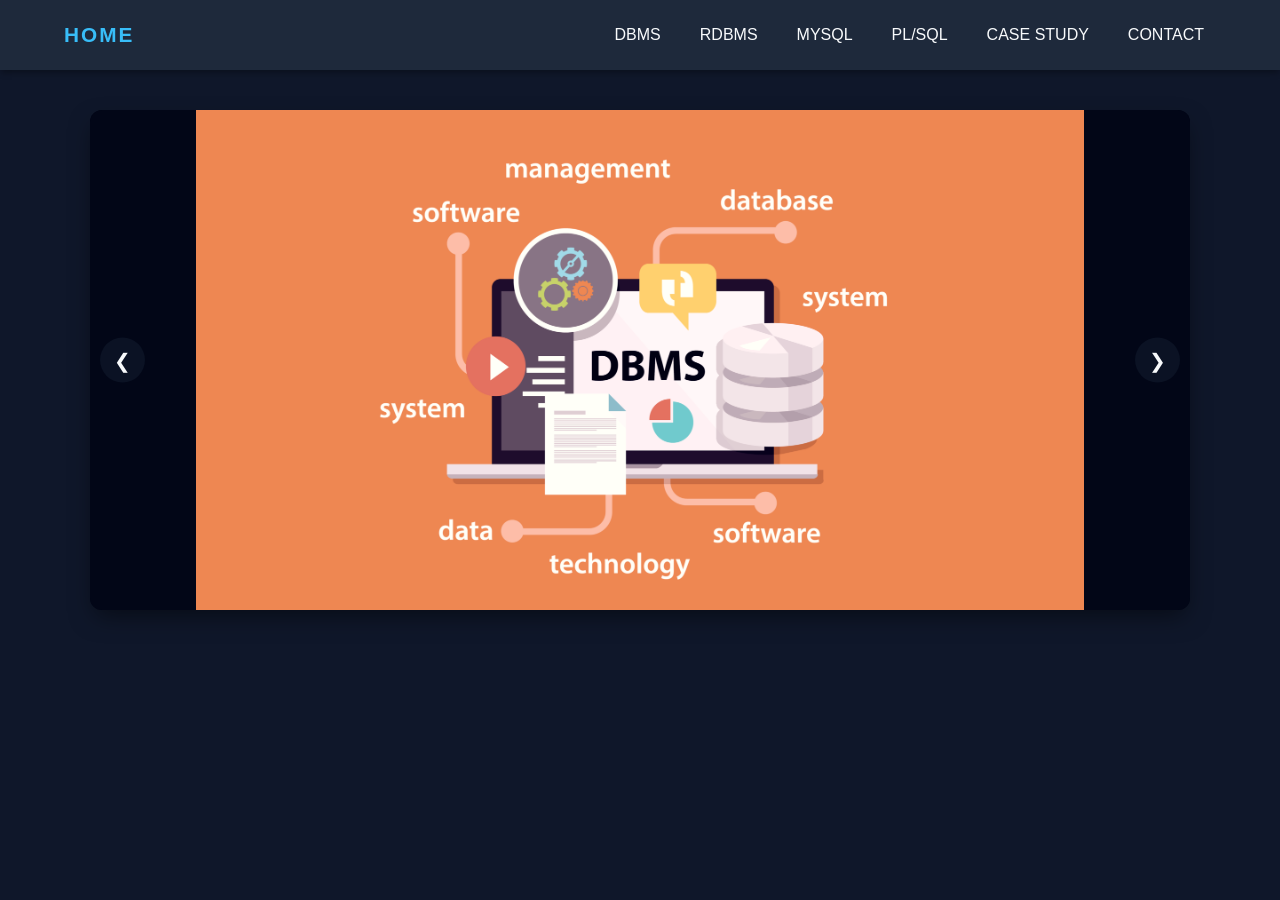
<file: index.html>
<!DOCTYPE html>
<html lang="en">

<head>
    <meta charset="UTF-8">
    <meta name="viewport" content="width=device-width, initial-scale=1.0">
    <title>DBMS Portal</title>
    <link rel="stylesheet" href="style.css">
</head>

<body>
    <nav>
        <div class="logo">
            <a href="index.html">HOME</a>
        </div>
        <div class="navbar">
            <a href="unit1.html">DBMS</a>
            <a href="unit2.html">RDBMS</a>
            <a href="unit3.html">MYSQL</a>
            <a href="unit4.html">PL/SQL</a>
            <a href="case.html">CASE STUDY</a>
            <a href="contact.html">CONTACT</a>
        </div>
    </nav>

    <section id="section1">
        <div class="carousel-container">
            <div class="carousel">
                <div class="slide">
                    <img src="img/dbms.png" alt="DBMS Overview">
                </div>
                <div class="slide">
                    <img src="img/1.png" alt="Slide 1">
                </div>
                <div class="slide">
                    <img src="img/2.jpeg" alt="Slide 2">
                </div>
                <div class="slide">
                    <img src="img/3.webp" alt="Slide 3">
                </div>
                <div class="slide">
                    <img src="img/4.jpg" alt="Slide 4">
                </div>
                <div class="slide">
                    <img src="img/5.png" alt="Slide 5">
                </div>
                <div class="slide">
                    <img src="img/6.jpg" alt="Slide 6">
                </div>
                <div class="slide">
                    <img src="img/7.png" alt="Slide 7">
                </div>
                <div class="slide">
                    <img src="./img/8.png" alt="Slide 8">
                </div>
                <div id="jim" class="slide">
                    <img src="img/9.jpg" alt="Slide 9">
                </div>
                <div id="jk" class="slide">
                    <img src="img/10.webp" alt="Slide 10">
                </div>    
            </div>

            <div class="navigation">
                <button class="prev" aria-label="Previous slide">❮</button>
                <button class="next" aria-label="Next slide">❯</button>
            </div>
            <div class="dots"></div>
        </div> 
    </section>

    <script src="./script.js"></script>
</body>
</html>
</file>
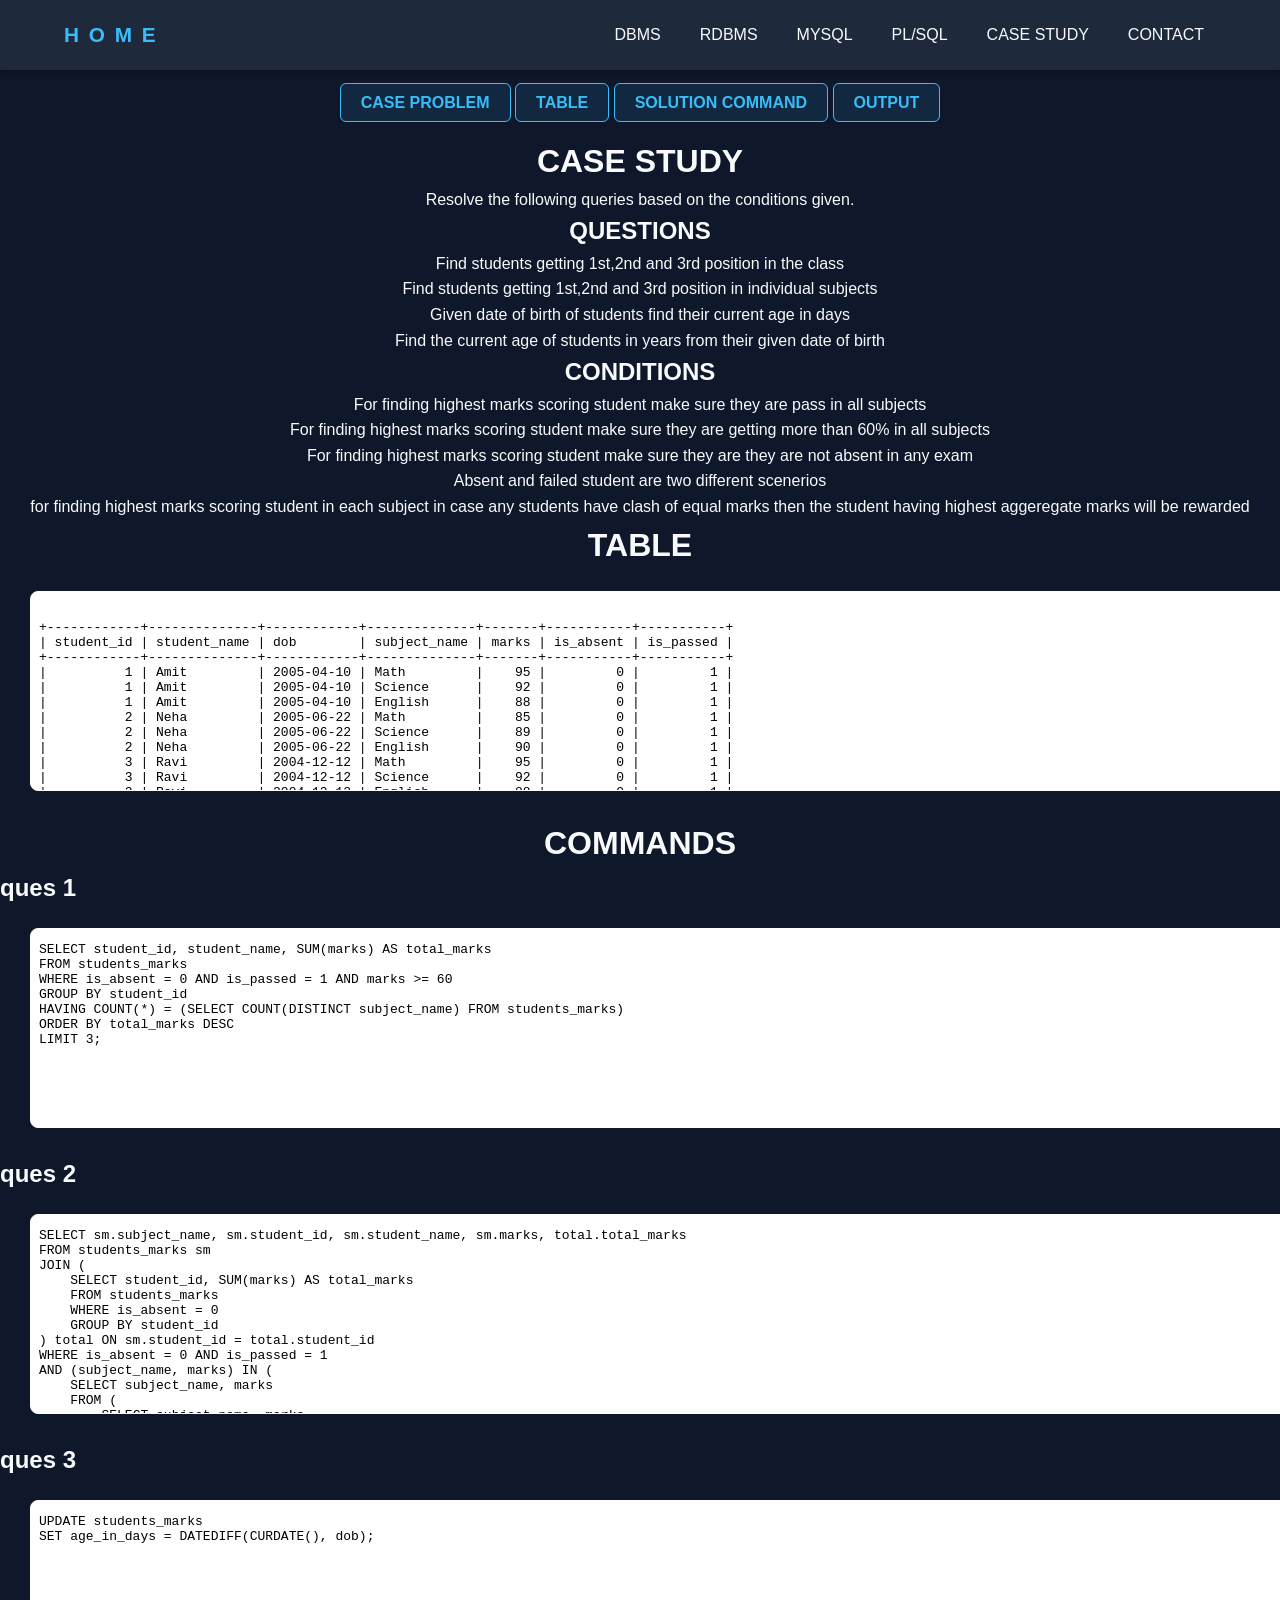
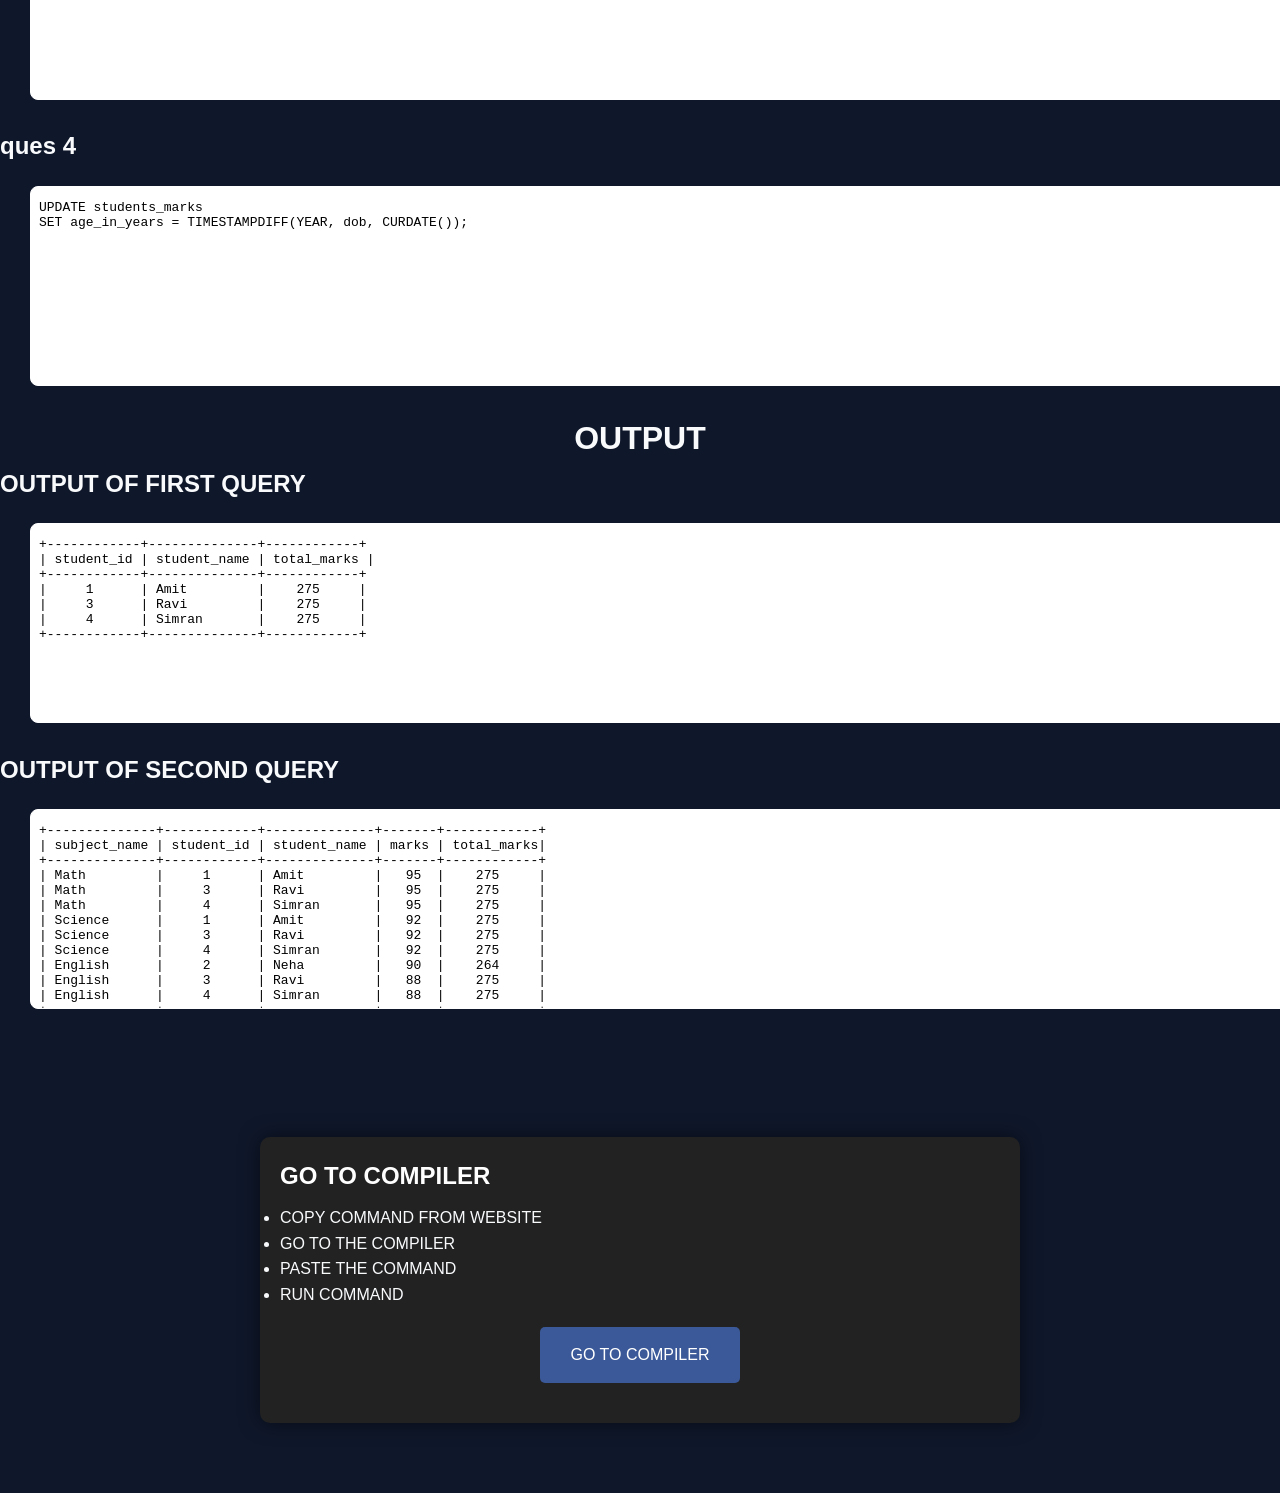
<file: case.html>
<!DOCTYPE html>
<html lang="en">
<head>
<meta charset="UTF-8">
<meta name="viewport" content="width=device-width, initial-scale=1.0">
<title>case study</title>
<link rel="stylesheet" href="./style.css">
<style>

    .container {
        max-width: 800px;
        margin: 50px auto;
        padding: 20px;
    }
    h1 {
        text-align: center;
    }
    p {
        text-align: justify;
        line-height: 1.6;
    }
    .investors-info {
        background-color: #222;
        padding: 20px;
        border-radius: 10px;
        box-shadow: 0 0 20px rgba(0, 0, 0, 0.5);
        margin-top: 30px;
    }
    .investors-info h2 {
        color: #fff;
        margin-bottom: 10px;
    }
    .investors-info p {
        color: #aaa;
    }
    .cta-button {
        display: block;
        width: 200px;
        margin: 20px auto;
        padding: 15px 20px;
        text-align: center;
        background-color: #3b5998;
        color: #fff;
        text-decoration: none;
        border-radius: 5px;
        transition: background-color 0.3s;
    }
    .cta-button:hover {
        background-color: #304679;
    }
    iframe {
    width: 100%;
    height: 200px;
    background-color: white;
    border: 1px solid white;
  }
</style>
</head>
<body>
    <nav>
        <div class="logo">
            <a href="./index.html">H O M E</a>
        </div>
       <div class="navbar">
            <a href="unit1.html">DBMS</a>
            <a href="unit2.html">RDBMS</a>
            <a href="unit3.html">MYSQL</a>
            <a href="unit4.html">PL/SQL</a>
            <a href="case.html">CASE STUDY</a>
            <a href="contact.html">CONTACT</a>
        </div>
    </nav>
    <div class="shortcut">
        <a href="#basics">CASE PROBLEM</a>
        <a href="#strings">TABLE</a>
        <a href="#conversion">SOLUTION COMMAND</a>
        <a href="#functions">OUTPUT</a>
      </div>
       <H1 ID="basics">CASE STUDY</H1>
       <center>Resolve the following queries based on the conditions given.
       <H2>QUESTIONS</H2>
       <ol>
        <li>
            Find students getting 1st,2nd and 3rd position in the class
        </li>
        <li>
            Find students getting 1st,2nd and 3rd position in individual subjects
        </li>
        <li>
            Given date of birth of students find their current age in days
        </li>
        <li>
            Find the current age of students in years from their given date of birth
        </li>
       </ol>
       <h2>CONDITIONS</h2>
       <UL>
        <LI>For finding highest marks scoring student make sure they are pass in all subjects</LI>
        <li>For finding highest marks scoring student make sure they are getting more than 60% in all subjects</li>
        <li>For finding highest marks scoring student make sure they are they are not absent in any exam</li>
        <li>Absent and failed student are two different scenerios</li>
        <li>for finding highest marks scoring student in each subject in case any students have clash of equal marks then the student having highest aggeregate marks will be rewarded</li>
       </UL></center>
       <H1 ID="strings">TABLE</H1>
      <iframe src="./commands/78.txt"  frameborder="1"></iframe>
      <h1 id="conversion">COMMANDS</h1>
      <h2>ques 1</h2>
      <iframe src="./commands/79.txt"  frameborder="1"></iframe>
      <h2>ques 2</h2>
      <iframe src="./commands/80.txt"  frameborder="1"></iframe>
      <h2>ques 3</h2>
      <iframe src="./commands/81.txt"  frameborder="1"></iframe>
      <h2>ques 4</h2>
      <iframe src="./commands/82.txt"  frameborder="1"></iframe>
      <h1 id="functions">OUTPUT</h1>
      <H2>OUTPUT OF FIRST QUERY</H2>
      <iframe src="./commands/83.txt"  frameborder="1"></iframe>
      <H2>OUTPUT OF SECOND QUERY</H2>
      <iframe src="./commands/84.txt"  frameborder="1"></iframe>
      <div class="container">
        <h1></h1>
        <div class="investors-info">
            <h2>GO TO COMPILER</h2>
            
            <ul>
                <li>COPY COMMAND FROM WEBSITE</li>
                <li>GO TO THE COMPILER</li>
                <li>PASTE THE COMMAND</li>
                <li>RUN COMMAND</li>
            </ul>
            <a href="https://livesql.oracle.com/landing/" class="cta-button">GO TO COMPILER</a>
        </div>
    </div>
    </body>
    </html>
</file>
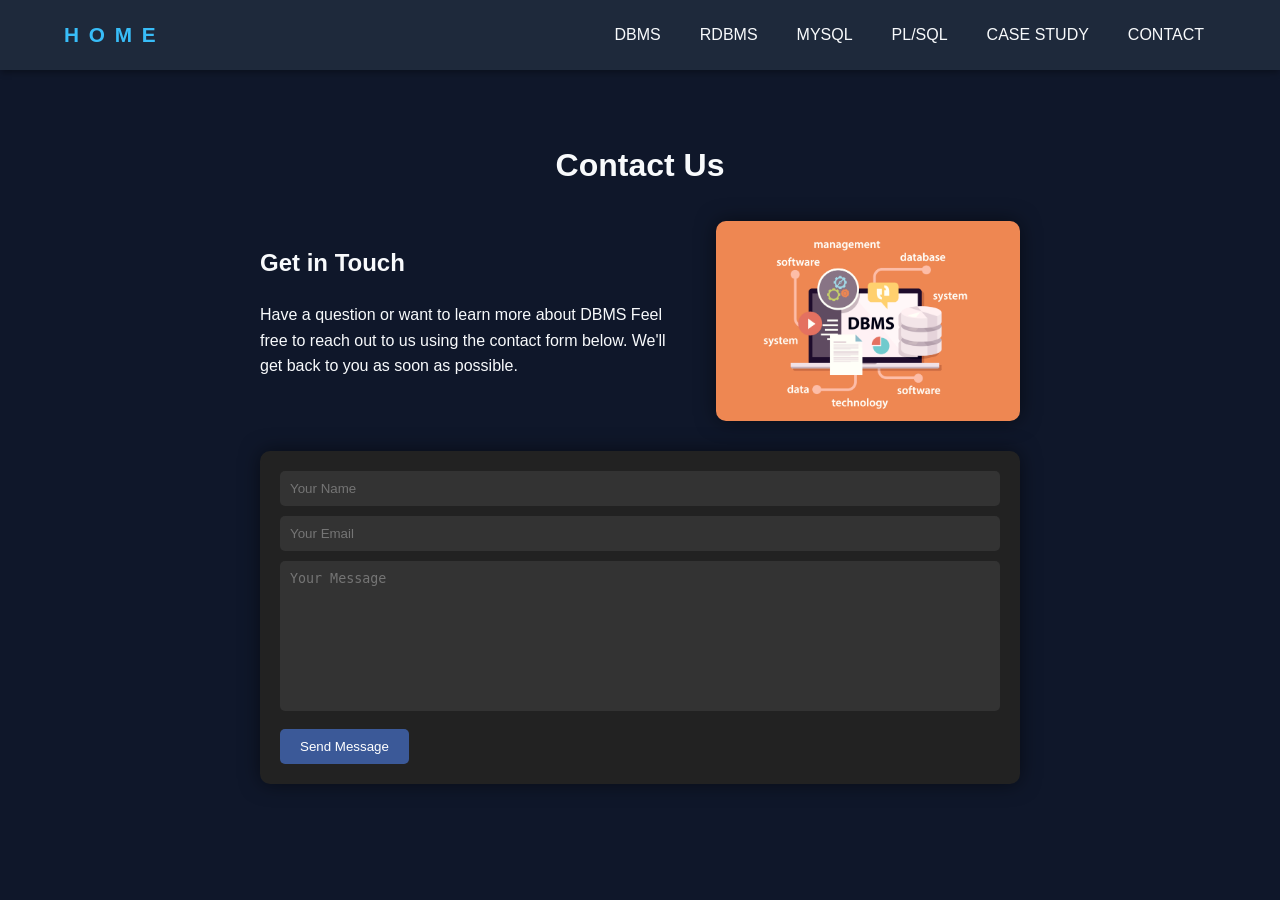
<file: contact.html>
<!DOCTYPE html>
<html lang="en">

<head>
    <meta charset="UTF-8">
    <meta name="viewport" content="width=device-width, initial-scale=1.0">
    <title>Contact Us</title>
    <link rel="stylesheet" href="./style.css">
    <style>
    .container {
            max-width: 800px;
            margin: 50px auto;
            padding: 20px;
        }

        h1 {
            text-align: center;
        }

        .contact-info {
            display: flex;
            align-items: center;
            justify-content: space-between;
            margin-top: 30px;
        }

        .contact-info img {
            width: 40%;
            height: 200px;
            object-fit: cover;
            border-radius: 10px;
            box-shadow: 0 0 20px rgba(0, 0, 0, 0.5);
        }

        .contact-details {
            width: 55%;
        }

        .contact-details h2 {
            margin-bottom: 20px;
        }

        .contact-details p {
            line-height: 1.6;
            margin-bottom: 20px;
        }

        .contact-form {
            background-color: #222;
            padding: 20px;
            border-radius: 10px;
            box-shadow: 0 0 20px rgba(0, 0, 0, 0.5);
            margin-top: 30px;
        }

        .contact-form input[type="text"],
        .contact-form input[type="email"],
        .contact-form textarea {
            width: 100%;
            padding: 10px;
            margin-bottom: 10px;
            border-radius: 5px;
            border: none;
            background-color: #333;
            color: #fff;
        }

        .contact-form textarea {
            resize: none;
            height: 150px;
        }

        .contact-form input[type="submit"] {
            padding: 10px 20px;
            background-color: #3b5998;
            color: #fff;
            border: none;
            border-radius: 5px;
            cursor: pointer;
            transition: background-color 0.3s;
        }

        .contact-form input[type="submit"]:hover {
            background-color: #687cab;
        }
    </style>
</head>
<body>
    <nav>
        <div class="logo">
            <a href="./index.html">H O M E</a>
        </div>
        <div class="navbar">
            <a href="unit1.html">DBMS</a>
            <a href="unit2.html">RDBMS</a>
            <a href="unit3.html">MYSQL</a>
            <a href="unit4.html">PL/SQL</a>
            <a href="case.html">CASE STUDY</a>
            <a href="contact.html">CONTACT</a>
        </div>
    </nav>
    <div class="container">
        <h1>Contact Us</h1>
        <div class="contact-info">
            <div class="contact-details">
                <h2>Get in Touch</h2>
                <p>Have a question or want to learn more about DBMS Feel free to reach out to us using the contact form
                    below. We'll get back to you as soon as possible.</p>
            </div>
            <img src="img/dbms.png" alt="Contact Image">
        </div>

        <div class="contact-form">
            <form>
                <input type="text" name="name" placeholder="Your Name" required>
                <input type="email" name="email" placeholder="Your Email" required>
                <textarea name="message" placeholder="Your Message" required></textarea>
                <input type="submit" value="Send Message">
            </form>
        </div>
    </div>

</body>

</html>
</file>
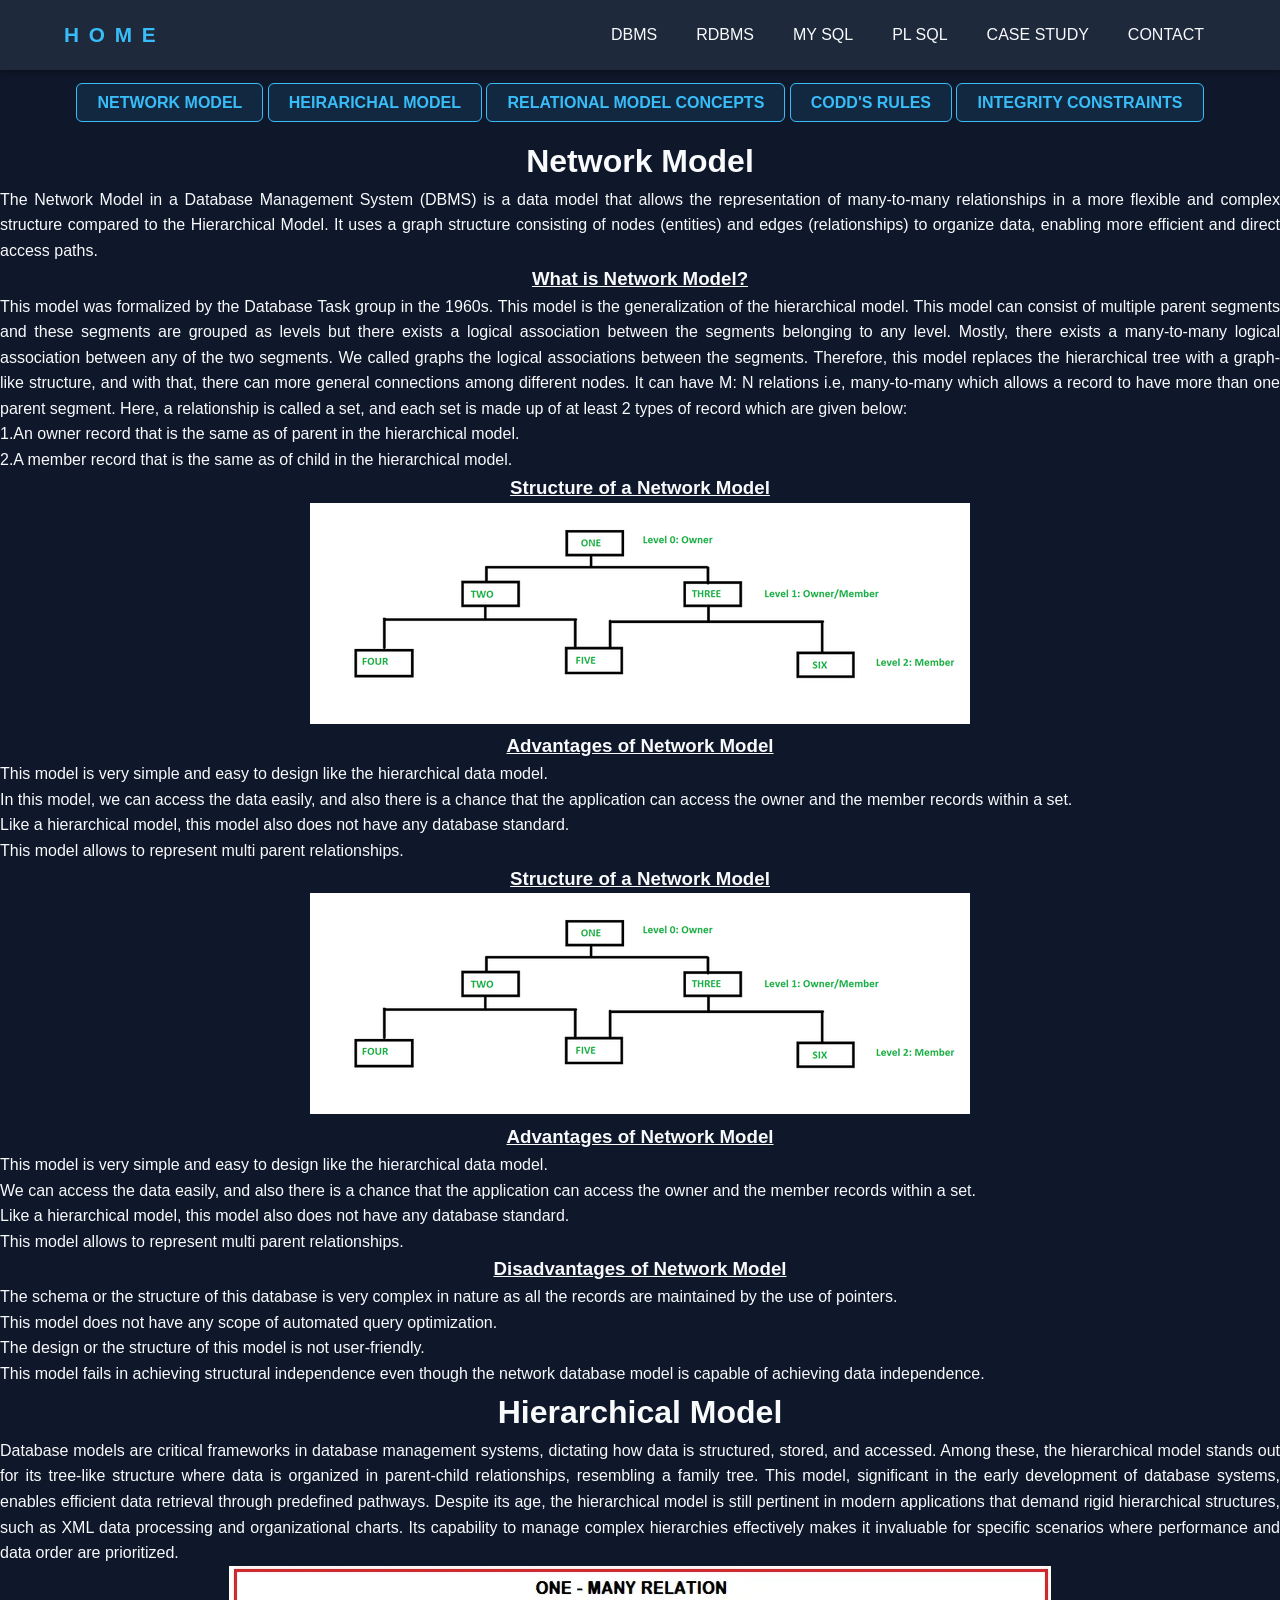
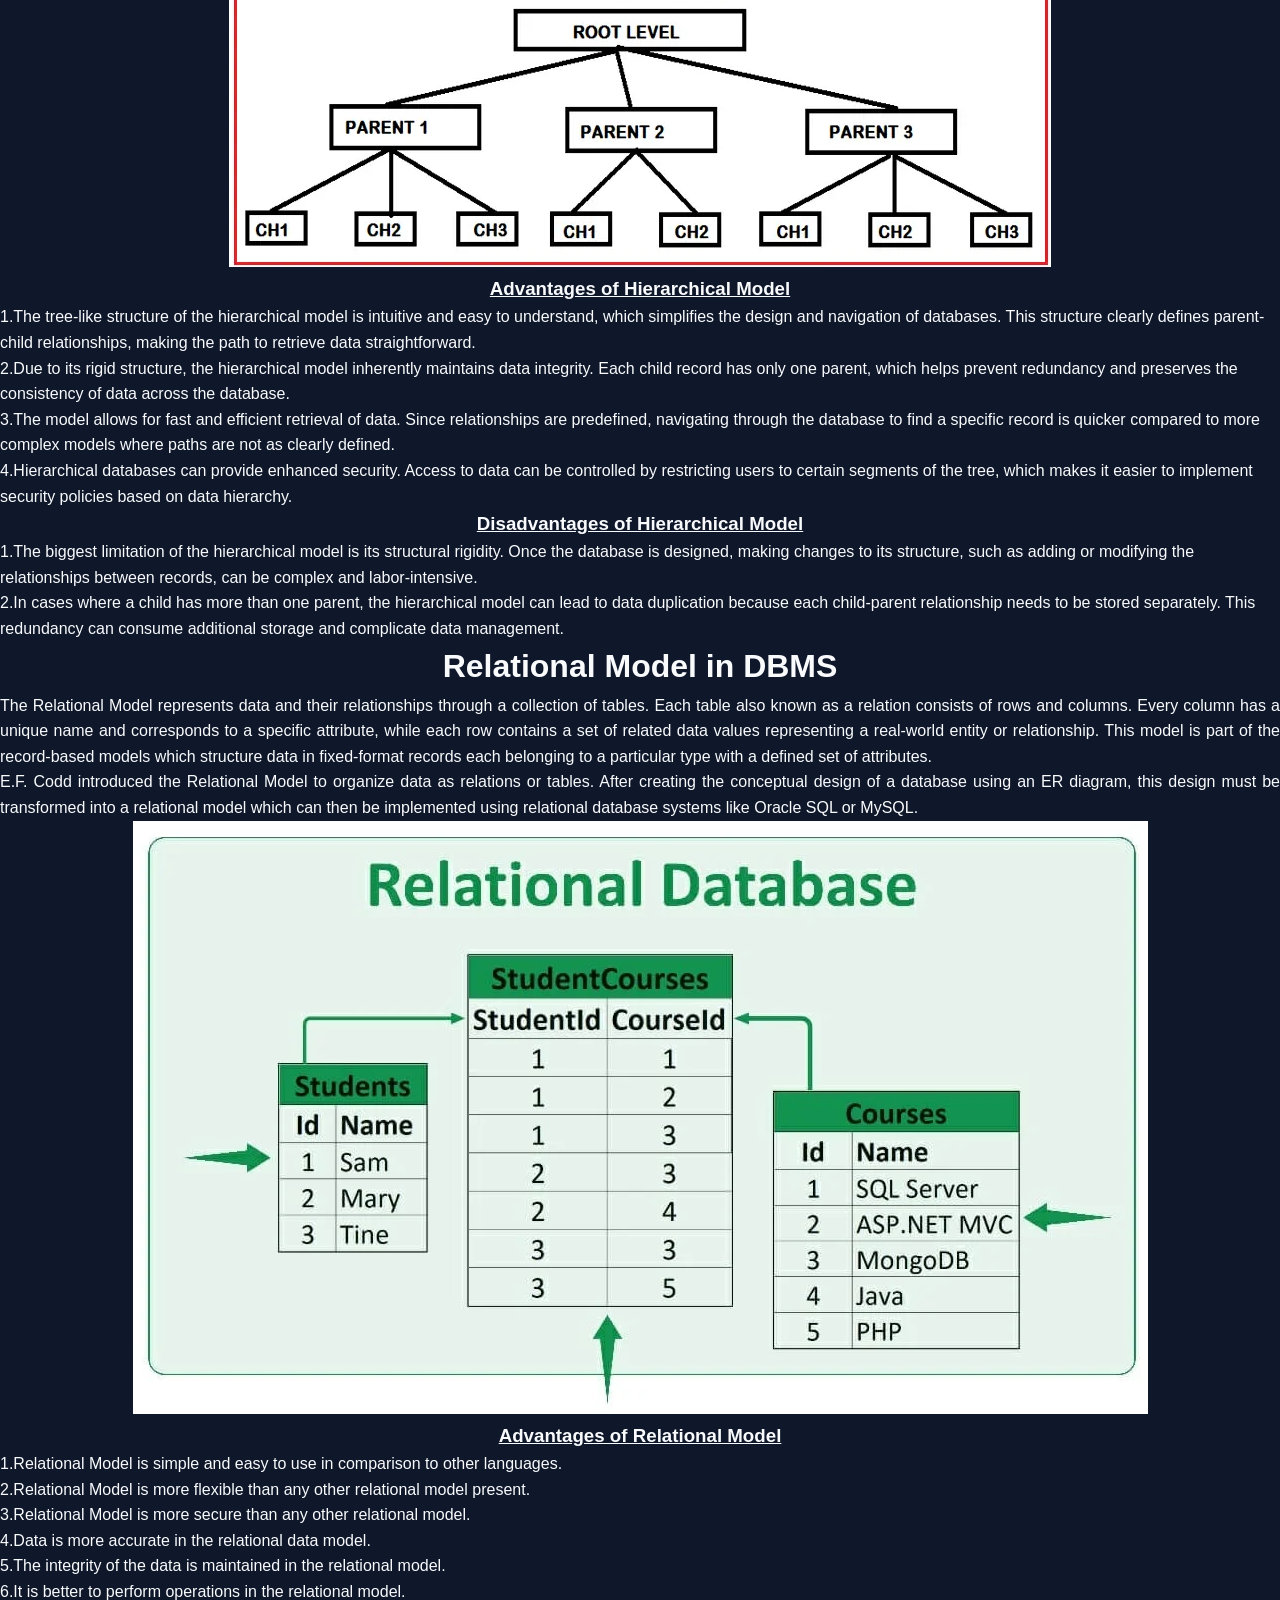
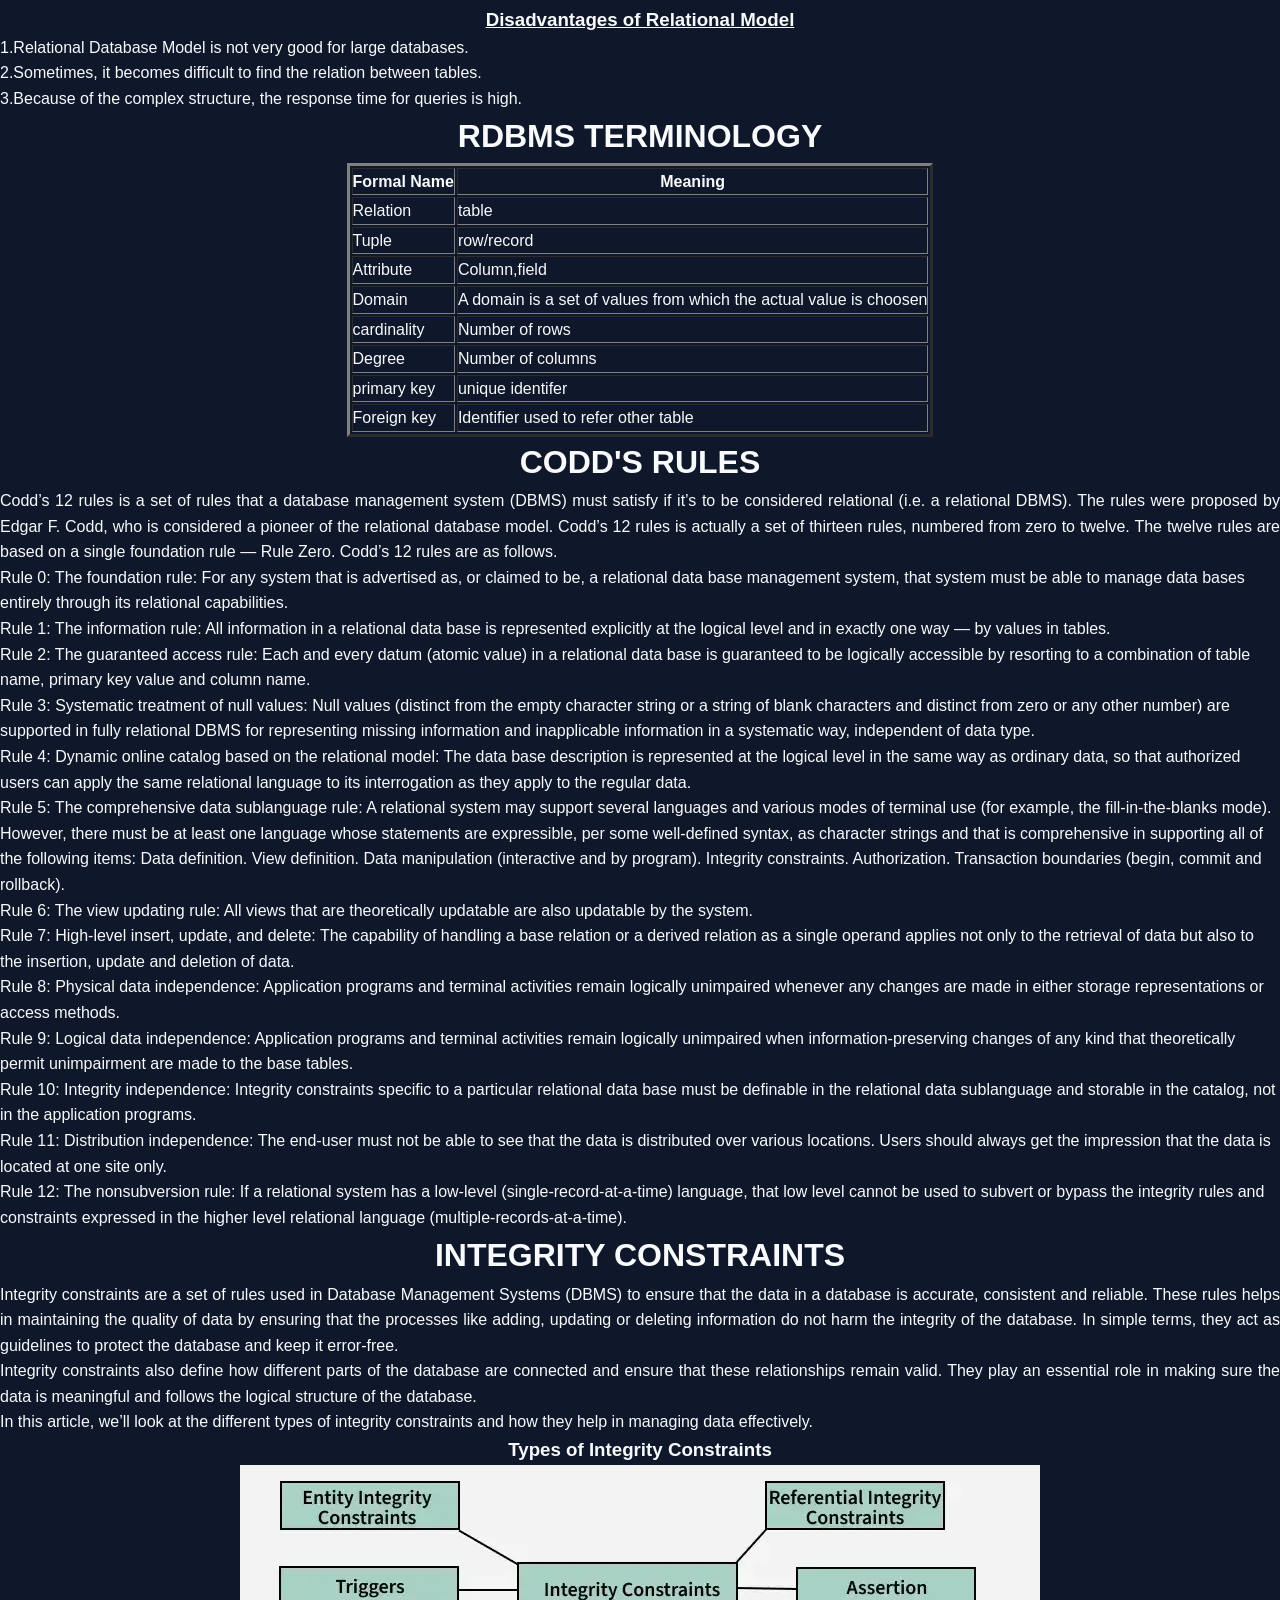
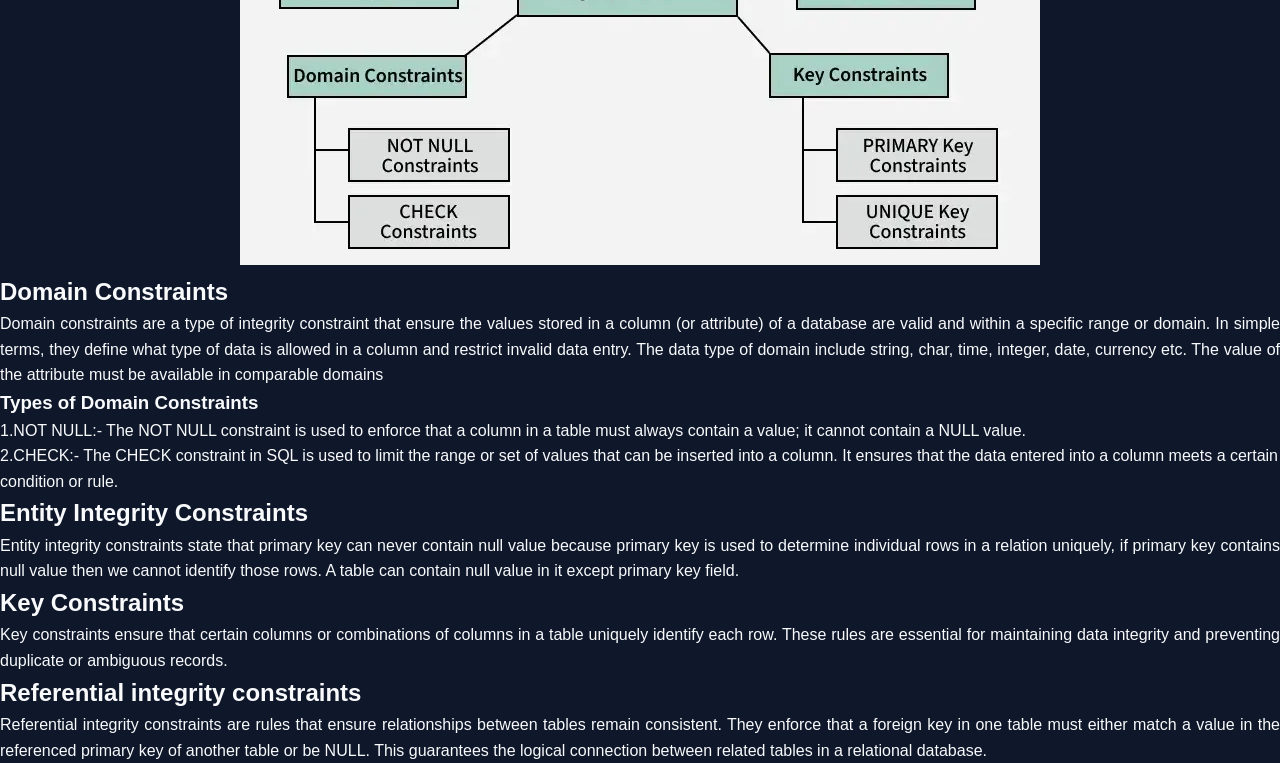
<file: unit 2.html>
<!DOCTYPE html>
<html lang="en">
<head>
    <meta charset="UTF-8">
    <meta name="viewport" content="width=device-width, initial-scale=1.0">
    <title>unit2</title>
    <link rel="stylesheet" href="./style.css">
    <style>
      .tae {
            max-width: 800px;
            margin: 50px auto;
            padding: 20px;
        }
        h1{
            text-align: center;
        }
        p {
            text-align: justify;
            line-height: 1.6;
        }
        .tae h4{
            margin-top: -20px;
            font-weight: 300;
        }
    </style>
</head>
<body>
    <nav>
        <div class="logo">
            <a href="./index.html">H O M E</a>
        </div>
        <div class="navbar">
            <a href="./UNIT 1.html">DBMS</a>
            <a href="./UNIT 2.html">RDBMS</a>
            <a href="./UNIT 3.html">MY SQL</a>
            <a href="./UNIT 4.html">PL SQL</a>
            <a href="./case.html">CASE STUDY</a>
            <a href="./contact.html">CONTACT</a>
        </div>
    </nav>
    <!--<h2 id="top">TOPICS</h2>-->
    <div class="shortcut">
      <a href="#basics">NETWORK MODEL</a>
      <a href="#strings">HEIRARICHAL MODEL</a>
      <a href="#conversion">RELATIONAL MODEL CONCEPTS</a>
      <a href="#functions">CODD'S RULES</a>
      <a href="#singlearrays">INTEGRITY CONSTRAINTS</a>
    </div>
    <H1 id="basics">Network Model</H1>
    <P>
        The Network Model in a Database Management System (DBMS) is a data model that allows the representation of many-to-many relationships in a more flexible and complex structure compared to the Hierarchical Model.
         It uses a graph structure consisting of nodes (entities) and edges (relationships) to organize data, enabling more efficient and direct access paths.
    </P>
    <center><h3><u>What is Network Model?</u></h3></center>
    <p>
    This model was formalized by the Database Task group in the 1960s. This model is the generalization of the hierarchical model. This model can consist of multiple parent segments and these segments are grouped as levels but there exists a logical association between the segments belonging to any level. Mostly, there exists a many-to-many logical association between any of the two segments. We called graphs the logical associations between the segments. Therefore, this model replaces the hierarchical tree with a graph-like structure, and with that, there can more general connections among different nodes. It can have M: N relations i.e, many-to-many which allows a record to have more than one parent segment. Here, a relationship is called a set, and each set is made up of at least 2 types of record which are given below:
        </p>
        <dl>
<dd>1.An owner record that is the same as of parent in the hierarchical model.</dd>

<dd>2.A member record that is the same as of child in the hierarchical model.</dd>
</dl>
   
    <center><h3><u>Structure of a Network Model</u></h3>
    <img src="img/network.png"></center>
    <center><h3><u>Advantages of Network Model</u></h3></center>
    <ul>
        <li>This model is very simple and easy to design like the hierarchical data model.</li>
        <li>In this model, we can access the data easily, and also there is a chance that the application can access the owner and the member records within a set.</li>
        <li>Like a hierarchical model, this model also does not have any database standard.</li>
        <li>This model allows to represent multi parent relationships.</li>
      </ul>
      <center><h3><u>Structure of a Network Model</u></h3>
    <img src="img/network.png"></center>
    <center><h3><u>Advantages of Network Model</u></h3></center>
    <ul>
        <li>This model is very simple and easy to design like the hierarchical data model.</li>
        <li>We can access the data easily, and also there is a chance that the application can access the owner and the member records within a set.</li>
        <li>Like a hierarchical model, this model also does not have any database standard.</li>
        <li>This model allows to represent multi parent relationships.</li>
      </ul>
      <center><h3><u>Disadvantages of Network Model</u></h3></center>
      <ul>
          <li>The schema or the structure of this database is very complex in nature as all the records are maintained by the use of pointers.</li>
          <li>This model does not have any scope of automated query optimization.</li>
          <li>The design or the structure of this model is not user-friendly.</li>
          <li>This model fails in achieving structural independence even though the network database model is capable of achieving data independence.</li>
        </ul>
        <H1 id="strings">Hierarchical Model</H1>
        <p>
            Database models are critical frameworks in database management systems, dictating how data is structured, stored, and accessed.
             Among these, the hierarchical model stands out for its tree-like structure where data is organized in parent-child relationships, resembling a family tree. 
            This model, significant in the early development of database systems, enables efficient data retrieval through predefined pathways. 
            Despite its age, the hierarchical model is still pertinent in modern applications that demand rigid hierarchical structures, such as XML data processing and organizational charts.
             Its capability to manage complex hierarchies effectively makes it invaluable for specific scenarios where performance and data order are prioritized.
        </p>
        <center><img src="img/her.webp"></center>
      <center><h3><u>Advantages of Hierarchical Model</u></h3></center>
      <dl>
        <dd>1.The tree-like structure of the hierarchical model is intuitive and easy to understand, which simplifies the design and navigation of databases. This structure clearly defines parent-child relationships, making the path to retrieve data straightforward.</dd>
        <dd>2.Due to its rigid structure, the hierarchical model inherently maintains data integrity. Each child record has only one parent, which helps prevent redundancy and preserves the consistency of data across the database.</dd>
  <dd>3.The model allows for fast and efficient retrieval of data. Since relationships are predefined, navigating through the database to find a specific record is quicker compared to more complex models where paths are not as clearly defined.</dd>
  <dd>4.Hierarchical databases can provide enhanced security. Access to data can be controlled by restricting users to certain segments of the tree, which makes it easier to implement security policies based on data hierarchy.</dd>
    </dl>
    <center><h3><u>Disadvantages of Hierarchical Model</u></h3></center>
        <dl>
            <dd>1.The biggest limitation of the hierarchical model is its structural rigidity. Once the database is designed, making changes to its structure, such as adding or modifying the relationships between records, can be complex and labor-intensive.</dd>
            <dd>2.In cases where a child has more than one parent, the hierarchical model can lead to data duplication because each child-parent relationship needs to be stored separately. This redundancy can consume additional storage and complicate data management.</dd>
          </dl>
          <H1 id="conversion">Relational Model in DBMS</H1>
          <p>
            The Relational Model represents data and their relationships through a collection of tables.
            Each table also known as a relation consists of rows and columns. Every column has a unique name and corresponds to a specific attribute, while each row contains a set of related data values representing a real-world entity or relationship.
            This model is part of the record-based models which structure data in fixed-format records each belonging to a particular type with a defined set of attributes.</p>
<p>
E.F. Codd introduced the Relational Model to organize data as relations or tables. 
After creating the conceptual design of a database using an ER diagram, this design must be transformed into a relational model which can then be implemented using relational database systems like Oracle SQL or MySQL.
          </p>
          <center><img src="img/relation.webp"></center>
          
    <center><h3><u>Advantages of Relational Model</u></h3></center>
        <dl>
            <dd> 1.Relational Model is simple and easy to use in comparison to other languages.</dd>
                <dd> 2.Relational Model is more flexible than any other relational model present.</dd>
                <dd> 3.Relational Model is more secure than any other relational model.</dd>
                <dd> 4.Data is more accurate in the relational data model.</dd>
               <dd>5.The integrity of the data is maintained in the relational model.</dd>
                <dd>6.It is better to perform operations in the relational model.</dd>
          </dl>
          <center><h3><u>Disadvantages of Relational Model</u></h3></center>
      <dl>
        <dd>1.Relational Database Model is not very good for large databases.</dd>
           <dd>2.Sometimes, it becomes difficult to find the relation between tables.</dd>
           <dd>3.Because of the complex structure, the response time for queries is high.</dd>
    </dl>
    <h1>RDBMS TERMINOLOGY</h1>
<center><table border="3">
    <tr>
      <th>Formal Name</th>
      <th>Meaning</th>
    </tr>
    <tr>
      <td>Relation</td>
      <td>table</td>
    </tr>
    <tr>
      <td>Tuple</td>
      <td>row/record</td>
    </tr>
    <tr>
        <td>Attribute</td>
        <td>Column,field</td>
      </tr>
      <tr>
        <td>Domain</td>
        <td>A domain is a set of values from which the actual value is choosen</td>
      </tr>
      <tr>
        <td>cardinality</td>
        <td>Number of rows</td>
      </tr>
      <tr>
        <td>Degree</td>
        <td>Number of columns</td>
      </tr>
      <tr>
        <td>primary key</td>
        <td>unique identifer</td>
      </tr>
      <tr>
        <td>Foreign key</td>
        <td>Identifier used to refer other table</td>
      </tr>
  </table></center>
    <h1 id="functions">CODD'S RULES</h1>
   <p>Codd’s 12 rules is a set of rules that a database management system (DBMS) must satisfy if it’s to be considered relational (i.e. a relational DBMS).

The rules were proposed by Edgar F. Codd, who is considered a pioneer of the relational database model.

Codd’s 12 rules is actually a set of thirteen rules, numbered from zero to twelve. The twelve rules are based on a single foundation rule — Rule Zero.


Codd’s 12 rules are as follows.</p>
<dl>
<dd>Rule 0: The foundation rule:
For any system that is advertised as, or claimed to be, a relational data base management system, that system must be able to manage data bases entirely through its relational capabilities.
</dd><dd>Rule 1: The information rule:
All information in a relational data base is represented explicitly at the logical level and in exactly one way — by values in tables.
</dd><dd>Rule 2: The guaranteed access rule:
Each and every datum (atomic value) in a relational data base is guaranteed to be logically accessible by resorting to a combination of table name, primary key value and column name.
</dd><dd>Rule 3: Systematic treatment of null values:
Null values (distinct from the empty character string or a string of blank characters and distinct from zero or any other number) are supported in fully relational DBMS for representing missing information and inapplicable information in a systematic way, independent of data type.
</dd><dd>Rule 4: Dynamic online catalog based on the relational model:
The data base description is represented at the logical level in the same way as ordinary data, so that authorized users can apply the same relational language to its interrogation as they apply to the regular data.
</dd><dd>Rule 5: The comprehensive data sublanguage rule:
A relational system may support several languages and various modes of terminal use (for example, the fill-in-the-blanks mode). However, there must be at least one language whose statements are expressible, per some well-defined syntax, as character strings and that is comprehensive in supporting all of the following items:
Data definition.
View definition.
Data manipulation (interactive and by program).
Integrity constraints.
Authorization.
Transaction boundaries (begin, commit and rollback).
</dd><dd>Rule 6: The view updating rule:
All views that are theoretically updatable are also updatable by the system.
</dd><dd>Rule 7: High-level insert, update, and delete:
The capability of handling a base relation or a derived relation as a single operand applies not only to the retrieval of data but also to the insertion, update and deletion of data.
</dd><dd>Rule 8: Physical data independence:
Application programs and terminal activities remain logically unimpaired whenever any changes are made in either storage representations or access methods.
</dd><dd>Rule 9: Logical data independence:
Application programs and terminal activities remain logically unimpaired when information-preserving changes of any kind that theoretically permit unimpairment are made to the base tables.
</dd><dd>Rule 10: Integrity independence:
Integrity constraints specific to a particular relational data base must be definable in the relational data sublanguage and storable in the catalog, not in the application programs.
</dd><dd>Rule 11: Distribution independence:
The end-user must not be able to see that the data is distributed over various locations. Users should always get the impression that the data is located at one site only.
</dd><dd>Rule 12: The nonsubversion rule:
If a relational system has a low-level (single-record-at-a-time) language, that low level cannot be used to subvert or bypass the integrity rules and constraints expressed in the higher level relational language (multiple-records-at-a-time).
</dd></dl>

  <H1 id="singlearrays">INTEGRITY CONSTRAINTS</H1>
  <p>Integrity constraints are a set of rules used in Database Management Systems (DBMS) to ensure that the data in a database is accurate, consistent and reliable. These rules helps in maintaining the quality of data by ensuring that the processes like adding, updating or deleting information do not harm the integrity of the database. In simple terms, they act as guidelines to protect the database and keep it error-free.</p>
  <P>Integrity constraints also define how different parts of the database are connected and ensure that these relationships remain valid. They play an essential role in making sure the data is meaningful and follows the logical structure of the database.</P>
  <p>In this article, we’ll look at the different types of integrity constraints and how they help in managing data effectively.</p>
  <center><h3>Types of Integrity Constraints</h3>
  <img src="./img/integrity_constraints.webp"></center>
  <h2>Domain Constraints</h2>
   <p> Domain constraints are a type of integrity constraint that ensure the values stored in a column (or attribute) of a database are valid and within a specific range or domain. In simple terms, they define what type of data is allowed in a column and restrict invalid data entry. The data type of domain include string, char, time, integer, date, currency etc.
     The value of the attribute must be available in comparable domains</p>
     <h3>Types of Domain Constraints</h3>
     <dl>
        <dd>1.NOT NULL:-
        The NOT NULL constraint is used to enforce that a column in a table must always contain a value; it cannot contain a NULL value.</dd>
        <dd>2.CHECK:-
        The CHECK constraint in SQL is used to limit the range or set of values that can be inserted into a column. It ensures that the data entered into a column meets a certain condition or rule.</dd>
     </dl>
     <h2>Entity Integrity Constraints</h2>
     <p>Entity integrity constraints state that primary key can never contain null value because primary key is used to determine individual rows in a relation uniquely, if primary key contains null value then we cannot identify those rows. A table can contain null value in it except primary key field.</p>
     <h2>Key Constraints</h2>
     <p>Key constraints ensure that certain columns or combinations of columns in a table uniquely identify each row. These rules are essential for maintaining data integrity and preventing duplicate or ambiguous records.</p>
     <h2>Referential integrity constraints</h2>
     <p>Referential integrity constraints are rules that ensure relationships between tables remain consistent. They enforce that a foreign key in one table must either match a value in the referenced primary key of another table or be NULL. This guarantees the logical connection between related tables in a relational database.</p>
</body>
</html>
</file>
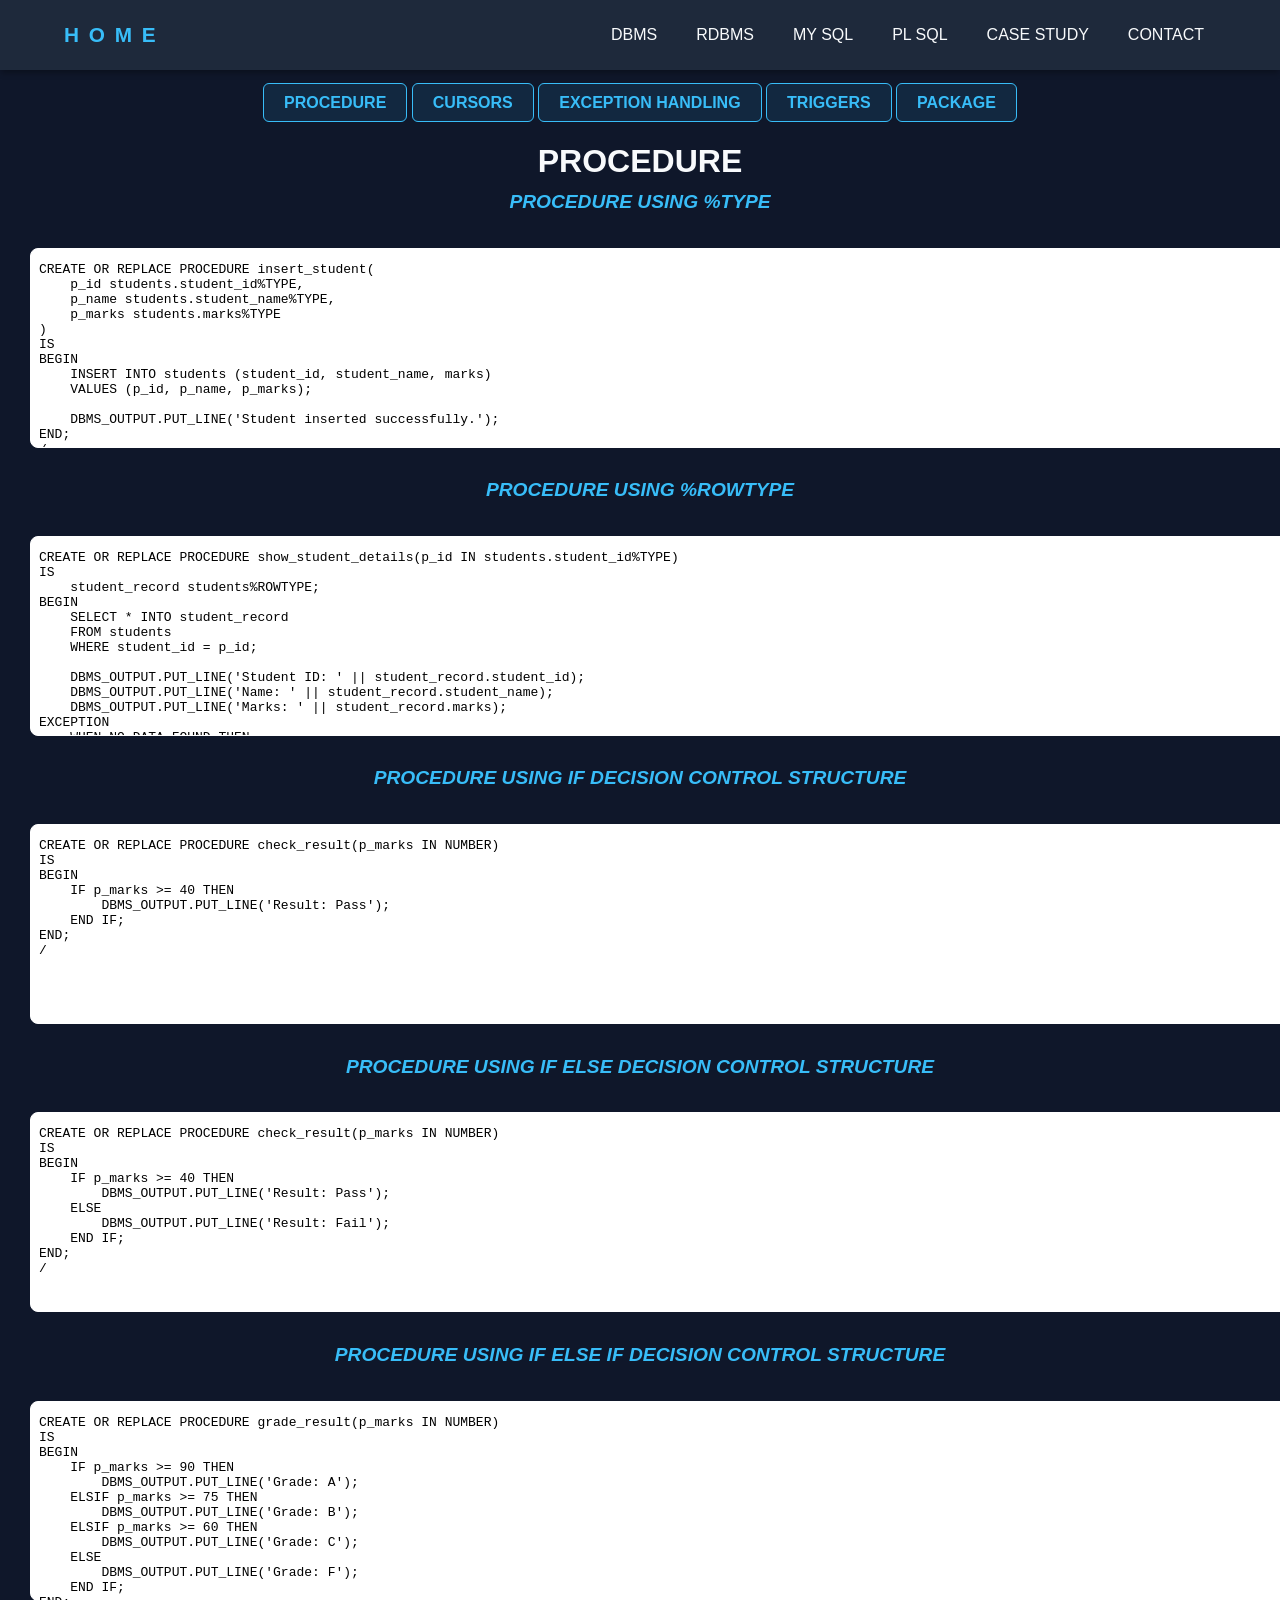
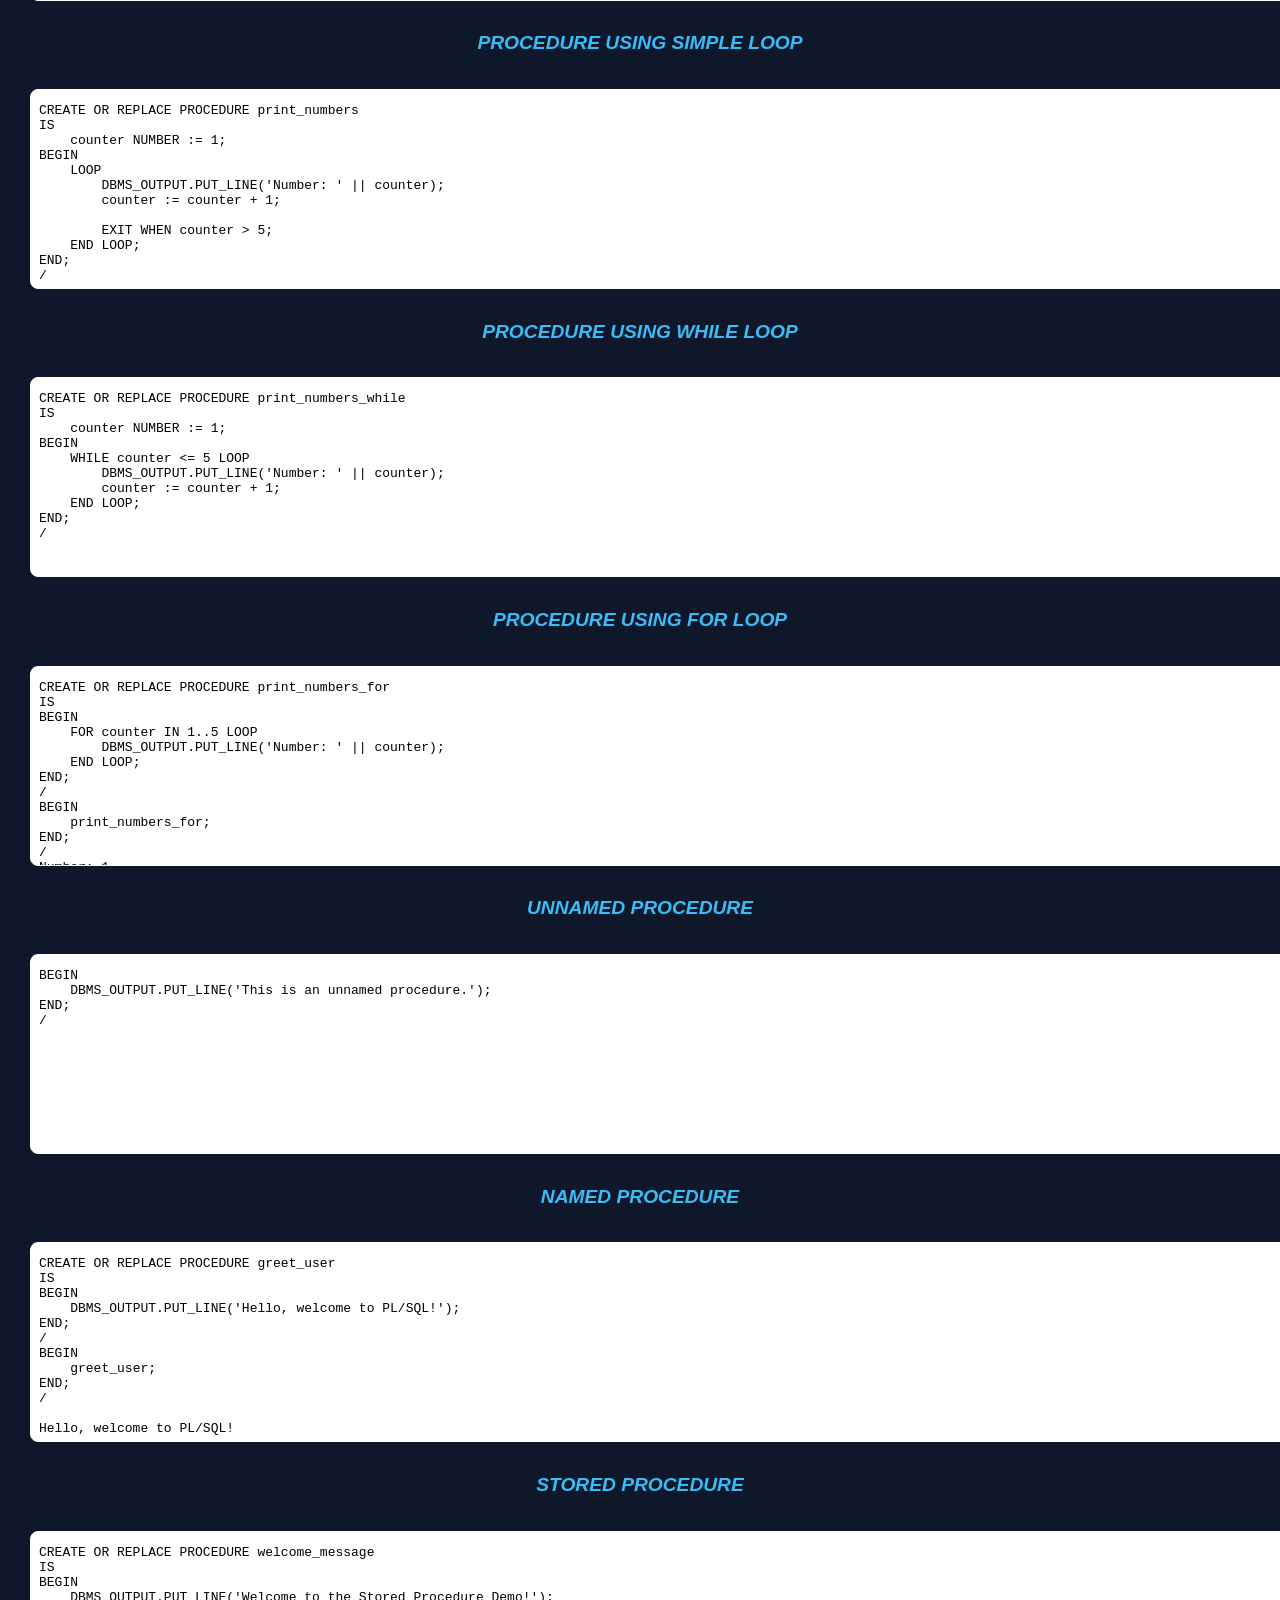
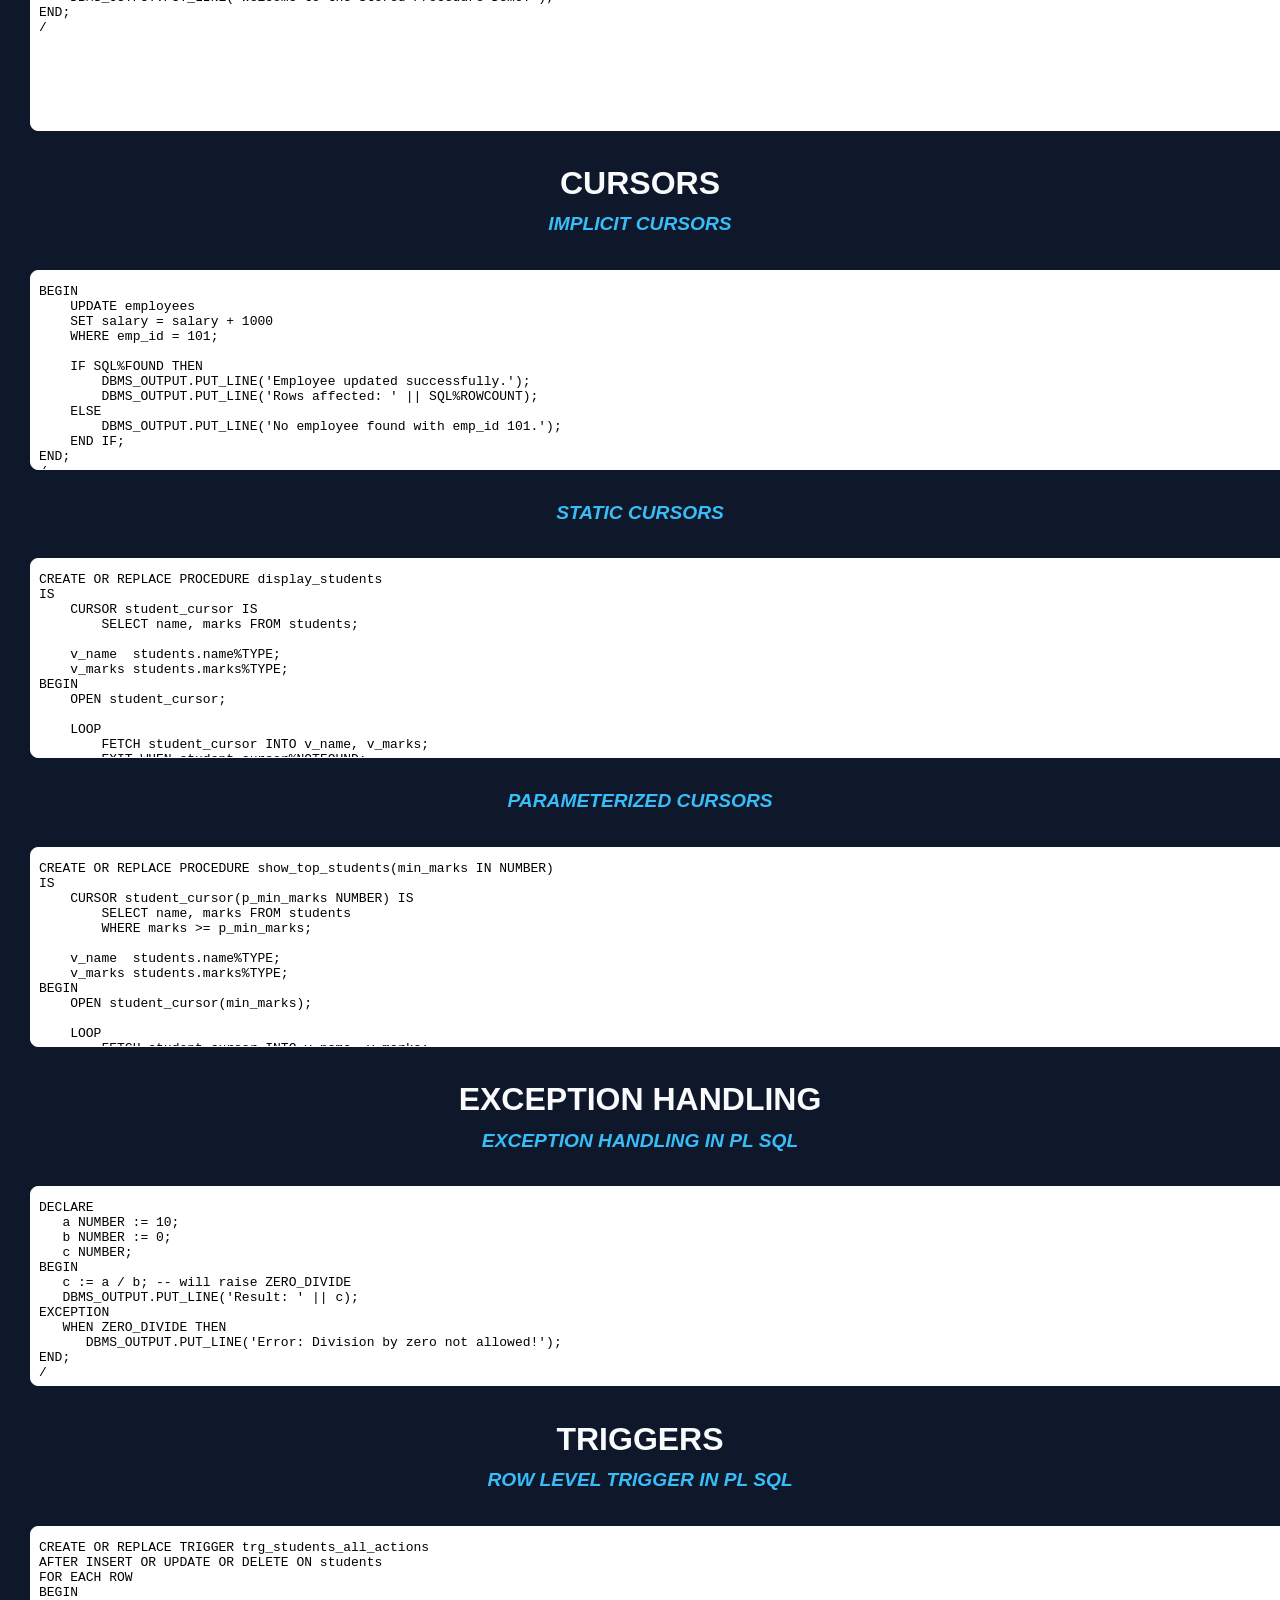
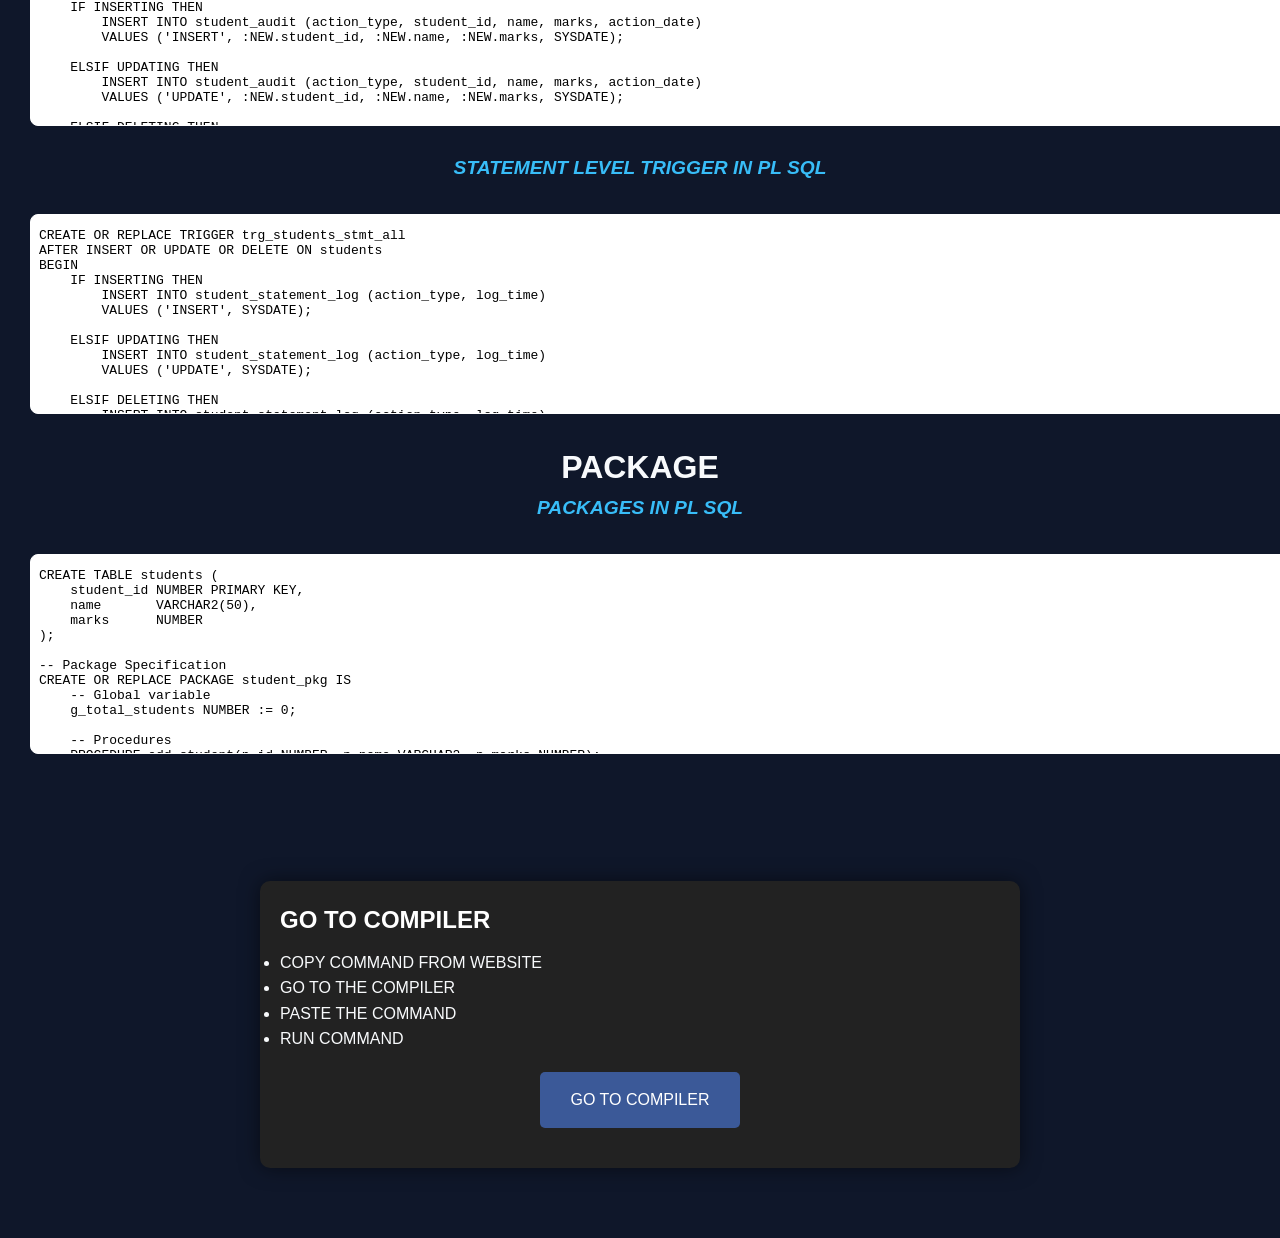
<file: unit 4.html>
<!DOCTYPE html>
<html lang="en">

<head>
    <meta charset="UTF-8">
    <meta name="viewport" content="width=device-width, initial-scale=1.0">
    <title>unit4</title>
    <link rel="stylesheet" href="./style.css">
    <style>

      .container {
          max-width: 800px;
          margin: 50px auto;
          padding: 20px;
      }
      h1 {
          text-align: center;
      }
      p {
          text-align: justify;
          line-height: 1.6;
      }
      .investors-info {
          background-color: #222;
          padding: 20px;
          border-radius: 10px;
          box-shadow: 0 0 20px rgba(0, 0, 0, 0.5);
          margin-top: 30px;
      }
      .investors-info h2 {
          color: #fff;
          margin-bottom: 10px;
      }
      .investors-info p {
          color: #aaa;
      }
      .cta-button {
          display: block;
          width: 200px;
          margin: 20px auto;
          padding: 15px 20px;
          text-align: center;
          background-color: #3b5998;
          color: #fff;
          text-decoration: none;
          border-radius: 5px;
          transition: background-color 0.3s;
      }
      .cta-button:hover {
          background-color: #304679;
      }
      iframe {
    width: 100%;
    height: 200px;
    background-color: white;
    border: 1px solid white;
  }
  </style>
</head>

<body>
    <nav>
        <div class="logo">
            <a href="./index.html">H O M E</a>
        </div>
        <div class="navbar">
            <a href="./UNIT 1.html">DBMS</a>
            <a href="./UNIT 2.html">RDBMS</a>
            <a href="./UNIT 3.html">MY SQL</a>
            <a href="./UNIT 4.html">PL SQL</a>
            <a href="./case.html">CASE STUDY</a>
            <a href="./contact.html">CONTACT</a>
        </div>
    </nav>
    <div class="shortcut">
        <a href="#PRO">PROCEDURE</a>
        <a href="#basics">CURSORS</a>
        <a href="#strings">EXCEPTION HANDLING</a>
        <a href="#conversion">TRIGGERS</a>
        <a href="#package">PACKAGE</a>
</div>
        <CENTER> <h1 id="PRO">PROCEDURE</h1> </CENTER>
      <H5>PROCEDURE USING %TYPE</H5>
      <iframe src="./commands/60.txt" frameborder="1"></iframe>
      <H5>PROCEDURE USING %ROWTYPE</H5>
      <iframe src="./commands/61.txt" frameborder="1"></iframe>
      <H5>PROCEDURE USING IF DECISION CONTROL STRUCTURE</H5>
      <iframe src="./commands/62.txt" frameborder="1"></iframe>
      <H5>PROCEDURE USING IF ELSE DECISION CONTROL STRUCTURE</H5>
      <iframe src="./commands/63.txt" frameborder="1"></iframe>
      <H5>PROCEDURE USING IF ELSE IF DECISION CONTROL STRUCTURE</H5>
      <iframe src="./commands/64.txt" frameborder="1"></iframe>
      <H5>PROCEDURE USING SIMPLE LOOP</H5>
      <iframe src="./commands/65.txt" frameborder="1"></iframe>
      <H5>PROCEDURE USING WHILE LOOP</H5>
      <iframe src="./commands/66.txt" frameborder="1"></iframe>
      <H5>PROCEDURE USING FOR LOOP</H5>
      <iframe src="./commands/67.txt" frameborder="1"></iframe>
      <H5>UNNAMED PROCEDURE </H5>
      <iframe src="./commands/68.txt" frameborder="1"></iframe>
      <H5>NAMED PROCEDURE </H5>
      <iframe src="./commands/69.txt" frameborder="1"></iframe>
      <H5>STORED PROCEDURE </H5>
      <iframe src="./commands/70.txt" frameborder="1"></iframe>
      <h1 id="basics">CURSORS</h1>
      <H5>IMPLICIT CURSORS</H5>
      <iframe src="./commands/71.txt" frameborder="1"></iframe>
      <H5>STATIC CURSORS </H5>
      <iframe src="./commands/72.txt" frameborder="1"></iframe>
      <H5>PARAMETERIZED CURSORS </H5>
      <iframe src="./commands/73.txt" frameborder="1"></iframe>
    <CENTER><H1 ID="strings">EXCEPTION HANDLING</H1></CENTER>
      <H5>EXCEPTION HANDLING IN PL SQL</H5>
      <iframe src="./commands/74.txt" frameborder="1"></iframe>
    <CENTER><h1 id="conversion">TRIGGERS</h1></CENTER>
      <H5>ROW LEVEL TRIGGER IN PL SQL</H5>
      <iframe src="./commands/75.txt" frameborder="1"></iframe>
      <H5>STATEMENT LEVEL TRIGGER IN PL SQL</H5>
      <iframe src="./commands/76.txt" frameborder="1"></iframe>
      <CENTER><h1 id="package">PACKAGE</h1></CENTER>
      <H5>PACKAGES IN PL SQL</H5>
      <iframe src="./commands/77.txt" frameborder="1"></iframe>
      <div class="container">
        <h1></h1>
        <div class="investors-info">
            <h2>GO TO COMPILER</h2>
            
            <ul>
                <li>COPY COMMAND FROM WEBSITE</li>
                <li>GO TO THE COMPILER</li>
                <li>PASTE THE COMMAND</li>
                <li>RUN COMMAND</li>
            </ul>
            <a href="https://livesql.oracle.com/landing/" class="cta-button">GO TO COMPILER</a>
        </div>
    </div>

</body>

</html>
</file>
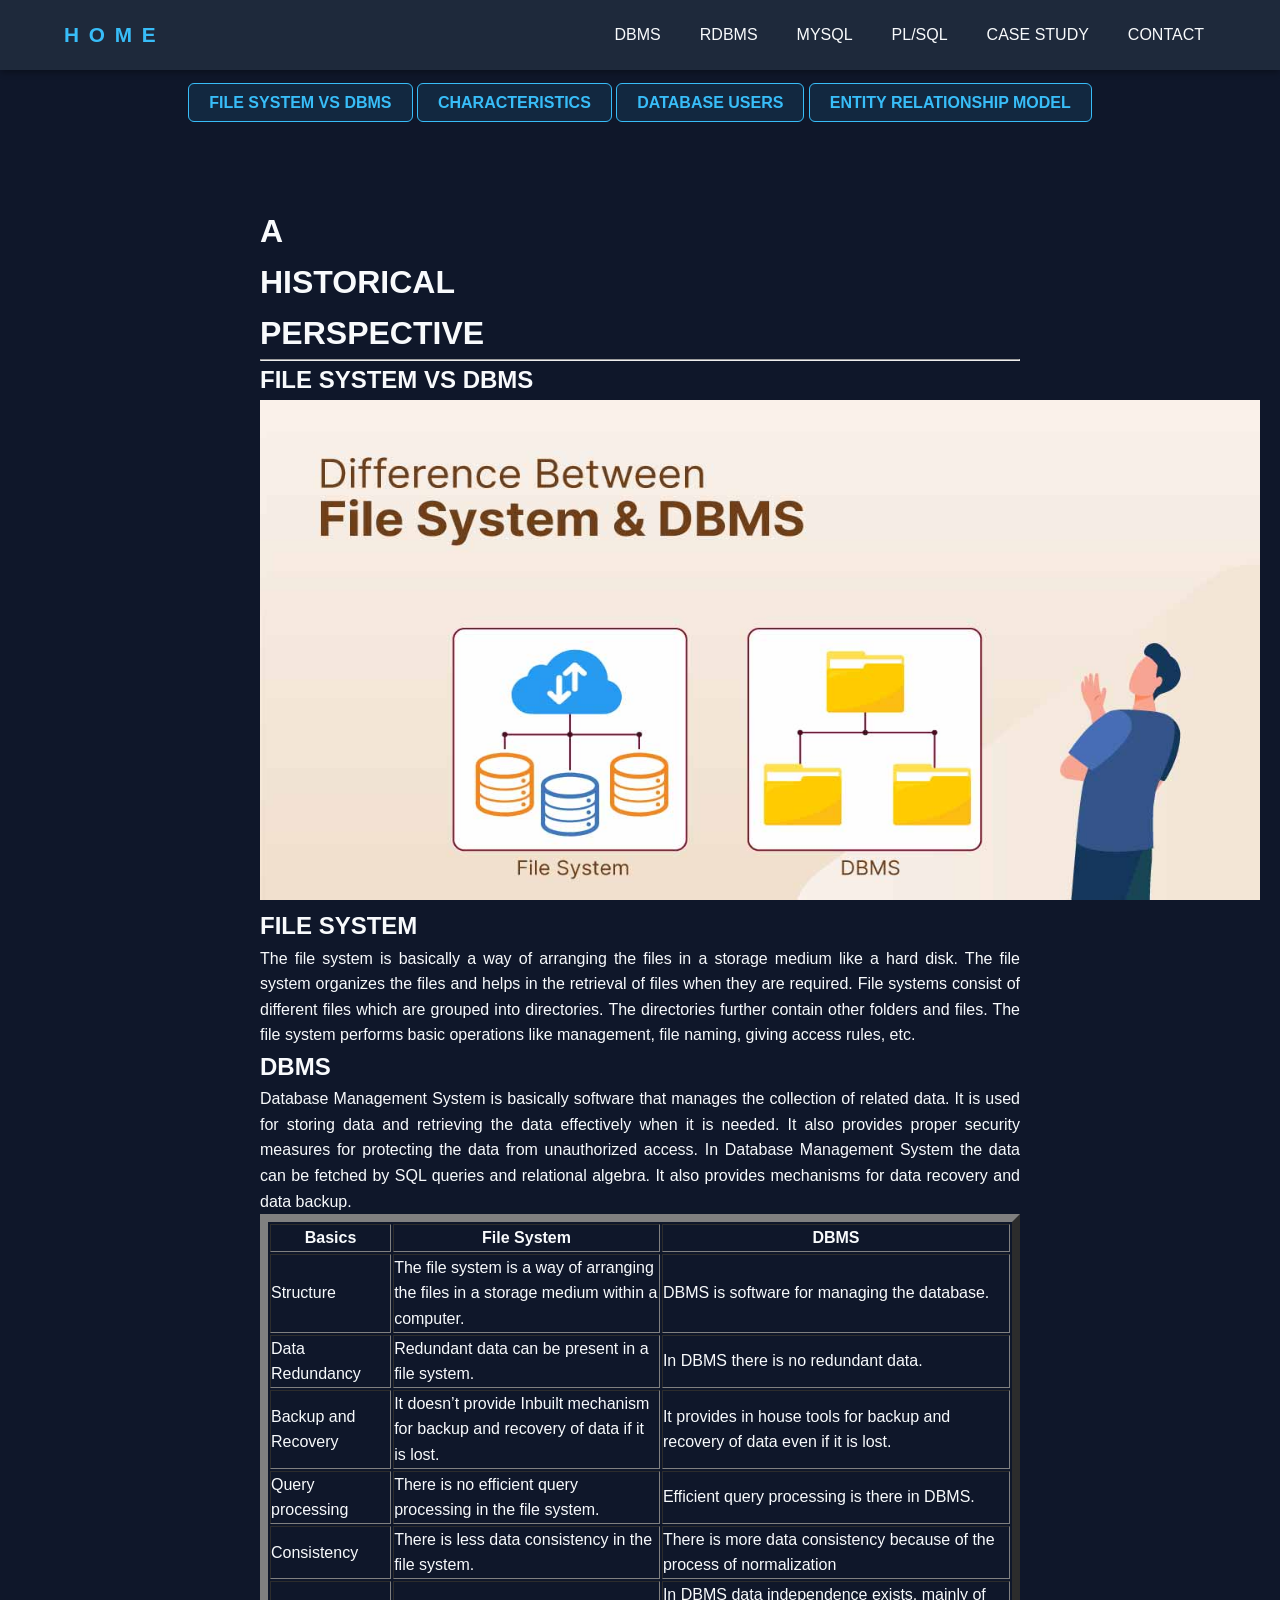
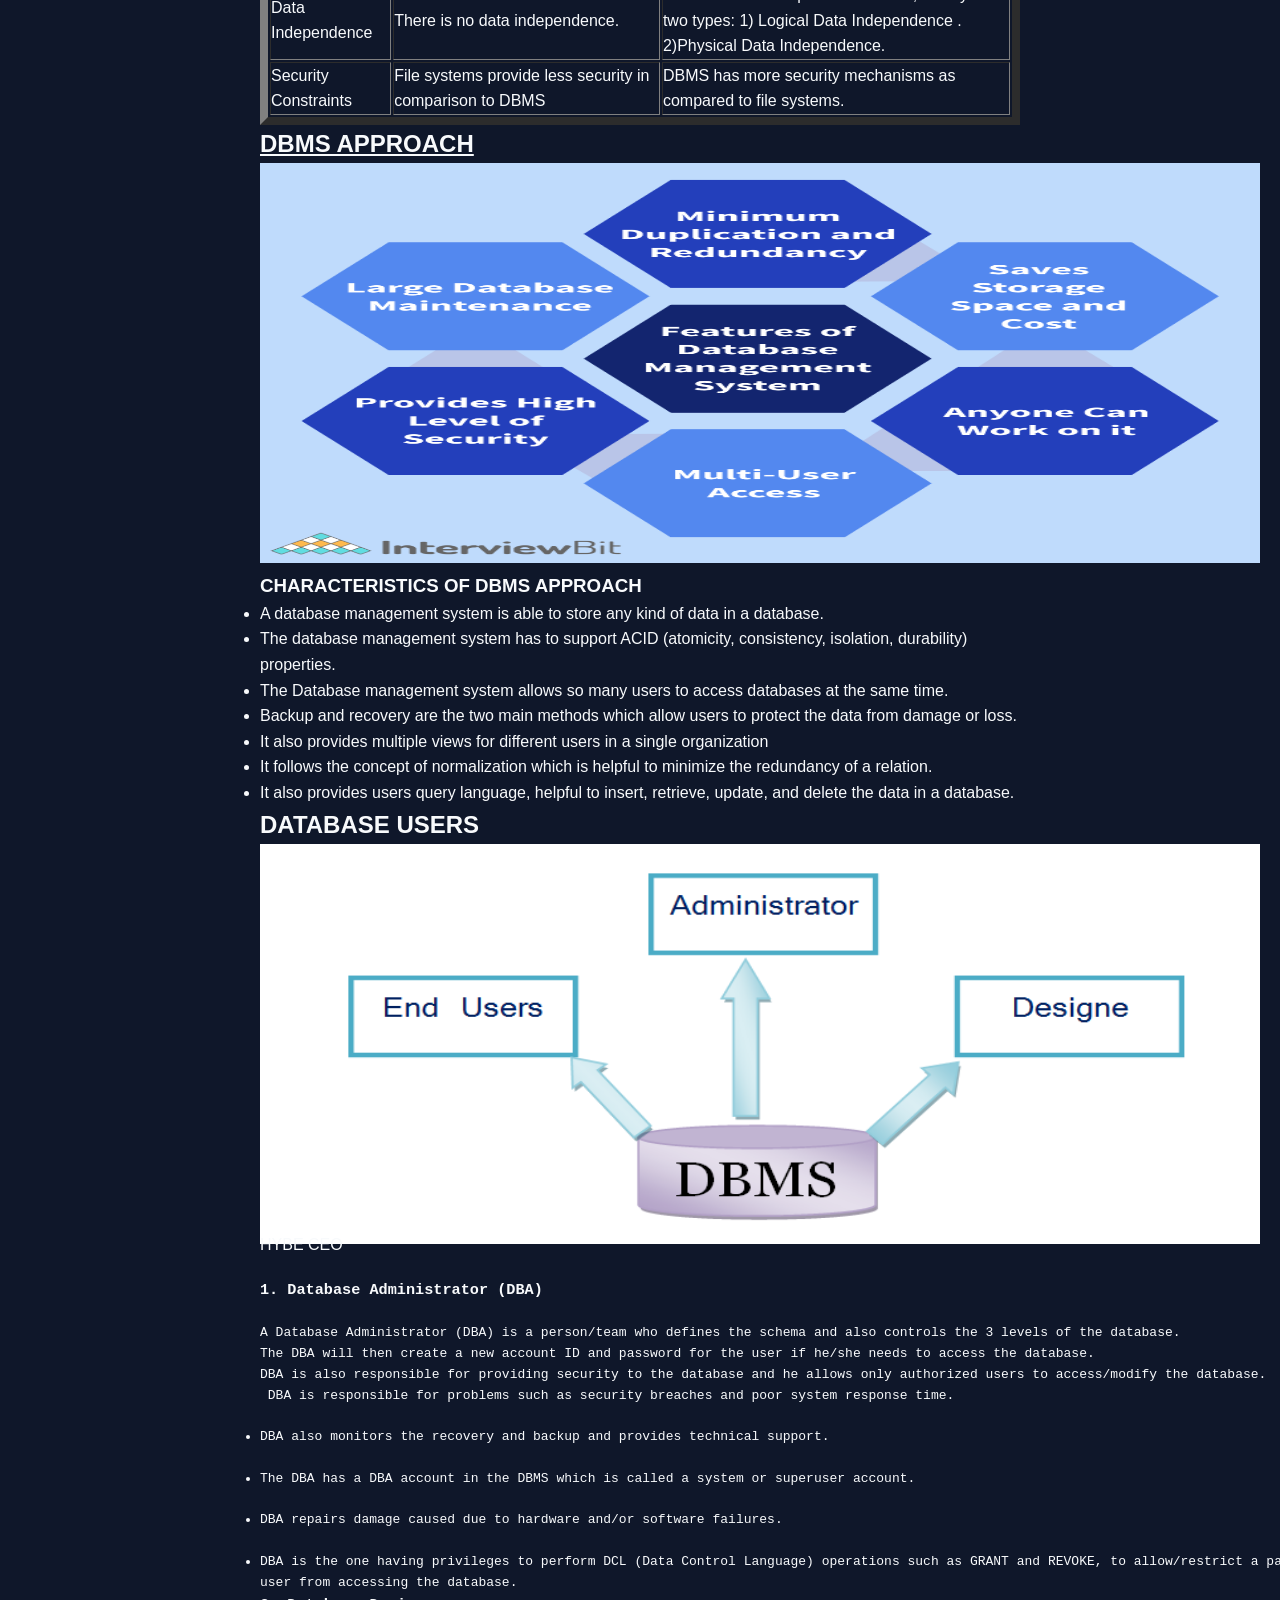
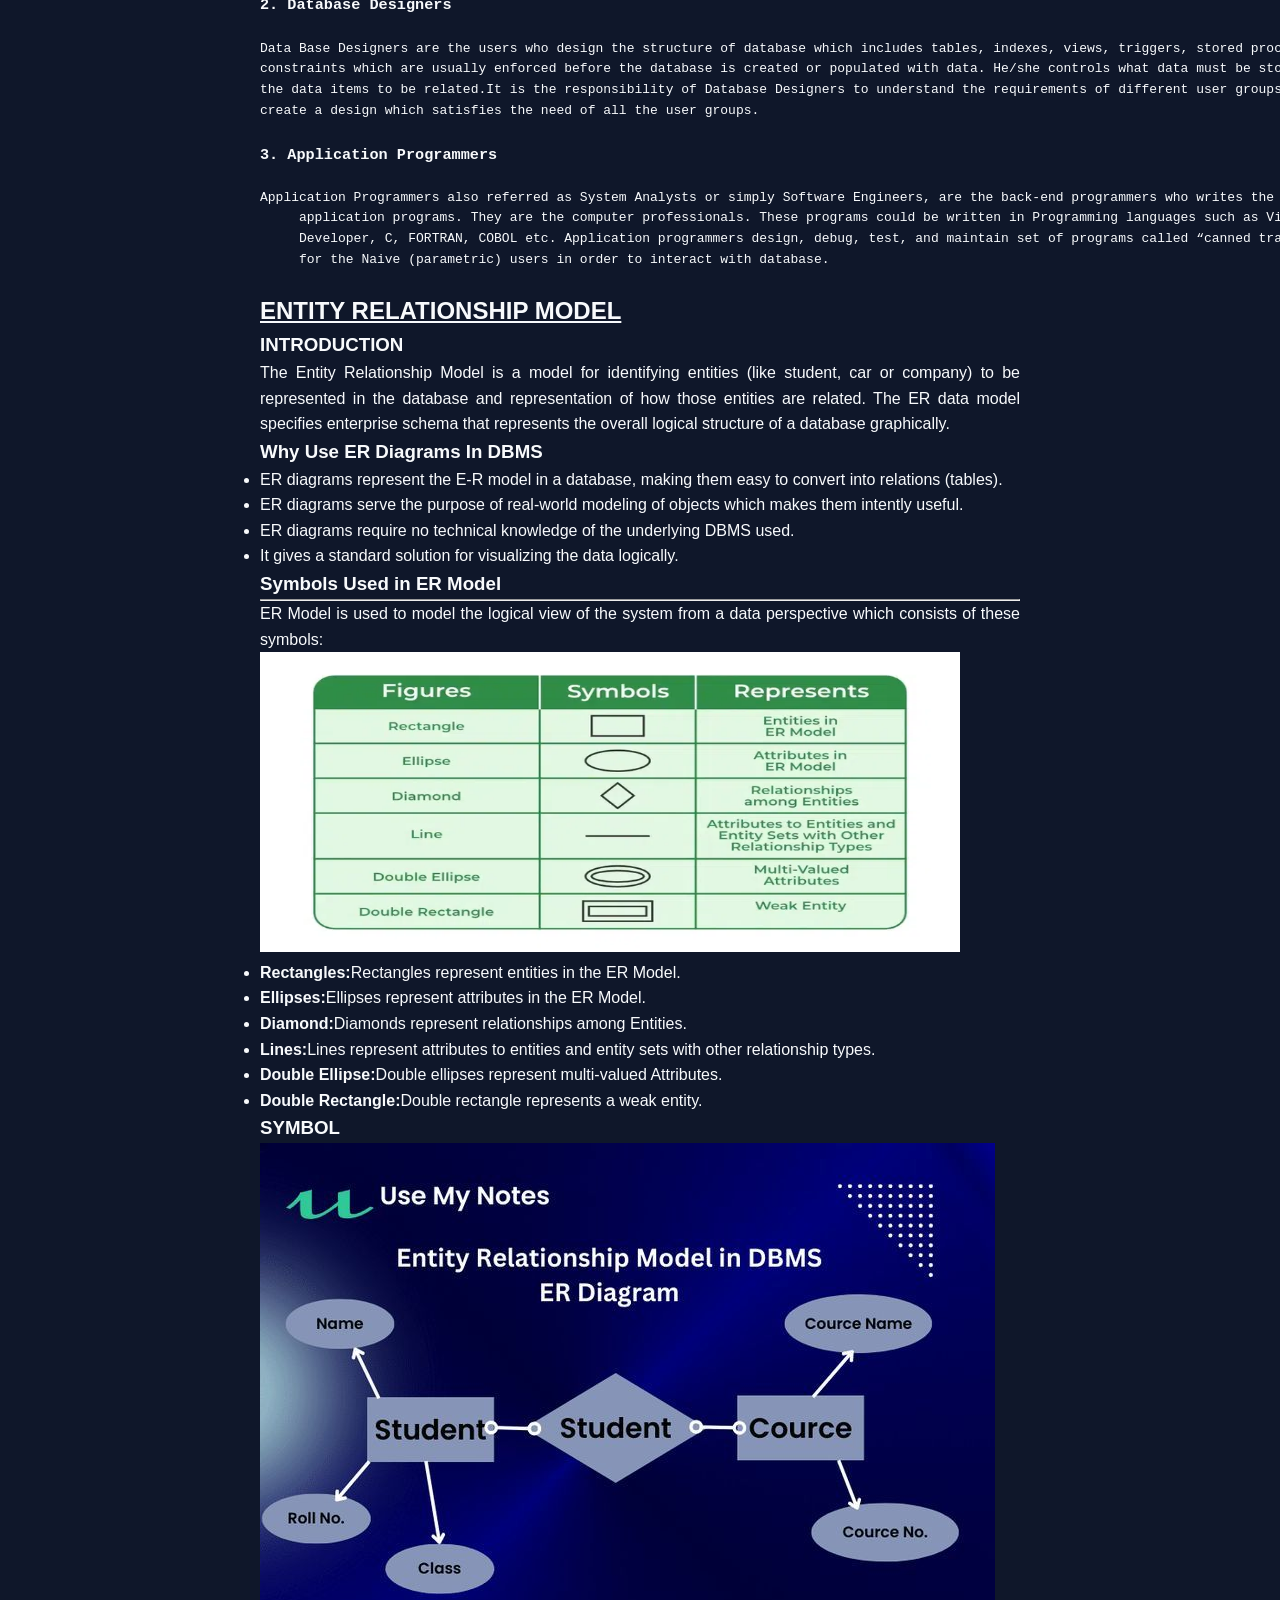
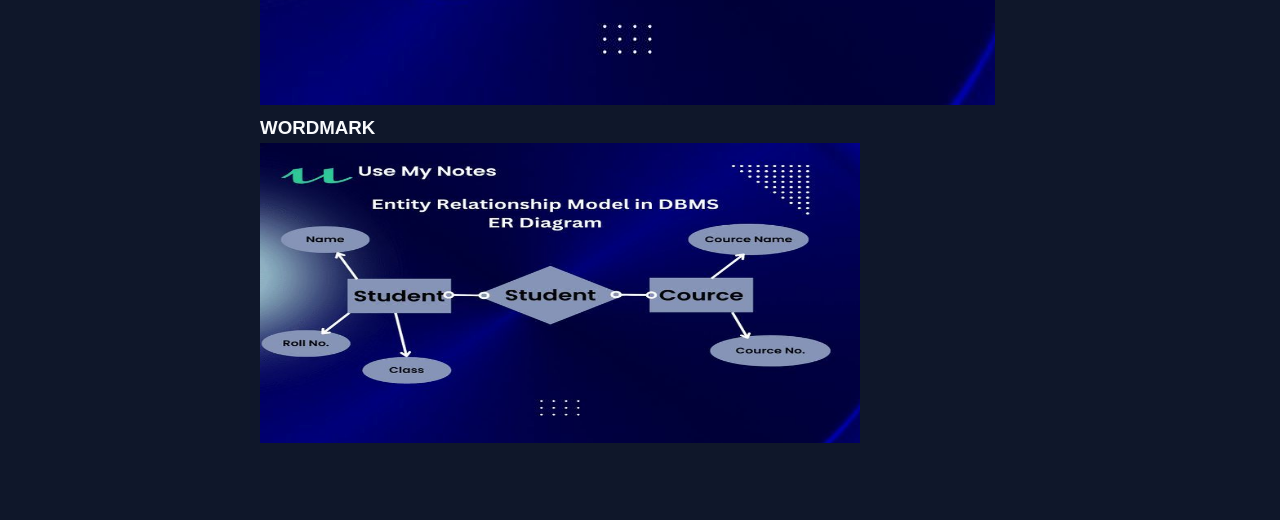
<file: unit1.html>
<!DOCTYPE html>
<html lang="en">

<head>
    <meta charset="UTF-8">
    <meta name="viewport" content="width=device-width, initial-scale=1.0">
    <link rel="stylesheet" href="style.css">
    <style>
        .container {
            max-width: 800px;
            margin: 50px auto;
            padding: 20px;
        }

        h1 {
            text-align: left;
        }

        p {
            text-align: justify;
            line-height: 1.6;
        }
        .container h4{
            margin-top: -20px;
            font-weight: 300;
        }
    </style>
    <title>unit1</title>
</head>

<body>
    <nav>
        <div class="logo">
            <a href="./index.html">H O M E</a>
        </div>
        <div class="navbar">
            <a href="unit1.html">DBMS</a>
            <a href="unit2.html">RDBMS</a>
            <a href="unit3.html">MYSQL</a>
            <a href="unit4.html">PL/SQL</a>
            <a href="case.html">CASE STUDY</a>
            <a href="contact.html">CONTACT</a>
        </div>
    </nav>
    <div class="shortcut">
        <a href="#basics">FILE SYSTEM VS DBMS</a>
        <a href="#strings">CHARACTERISTICS</a>
        <a href="#conversion">DATABASE USERS</a>
        <a href="#functions">ENTITY RELATIONSHIP MODEL</a>
      </div>
    <div class="container">
        <h1 id="basics">A <br> HISTORICAL <br> PERSPECTIVE</h1>
        <hr>
        <h2>FILE SYSTEM VS DBMS</h2> 
        <img src="img/filesystem.jpg" height="500"  width="1000">
        <H2>FILE SYSTEM</H2>
        <p>The file system is basically a way of arranging the files in a storage medium like a hard disk. The file system organizes the files and helps in the retrieval of files when they are required. File systems consist of different files which are grouped into directories. The directories further contain other folders and files. The file system performs basic operations like management, file naming, giving access rules, etc.</p>
        <H2>DBMS</H2>     
        <p>Database Management System is basically software that manages the collection of related data. It is used for storing data and retrieving the data effectively when it is needed. It also provides proper security measures for protecting the data from unauthorized access. In Database Management System the data can be fetched by SQL queries and relational algebra. It also provides mechanisms for data recovery and data backup.</p>
        <table BORDER="8">
            <tr>
              <th>Basics</th>
              <th>File System</th>
              <th>DBMS</th>
            </tr>
            <tr>
              <td>Structure</td>
              <td>The file system is a way of arranging the files in a storage medium within a computer.</td>
              <td>DBMS is software for managing the database.</td>
            </tr>
            <tr>
              <td>Data Redundancy</td>
              <td>Redundant data can be present in a file system.</td>
              <td>In DBMS there is no redundant data.</td>
            </tr>
            <tr>
                <td>Backup and Recovery</td>
                <td>It doesn’t provide Inbuilt mechanism for backup and recovery of data if it is lost.</td>
                <td>It provides in house tools for backup and recovery of data even if it is lost.</td>
              </tr>
              <tr>
                <td>Query processing</td>
                <td>There is no efficient query processing in the file system.</td>
                <td>Efficient query processing is there in DBMS.</td>
              </tr>
              <tr>
                <td>Consistency</td>
                <td>There is less data consistency in the file system.</td>
                <td>There is more data consistency because of the process of normalization</td>
              </tr>
              <tr>
                <td>Data Independence</td>
                <td>There is no data independence.</td>
                <td>In DBMS data independence exists, mainly of two types:

                    1) Logical Data Independence .
                    
                    2)Physical Data Independence.</td>
              </tr>
              <tr>
                <td>Security Constraints</td>
                <td>File systems provide less security in comparison to DBMS</td>
                <td>DBMS has more security mechanisms as compared to file systems.</td>
              </tr>
          </table>
            <h2 ID="strings"><u>DBMS APPROACH</u></h2>
            <img src="img/character.png" height="400" width="1000">
            <h3>CHARACTERISTICS OF DBMS APPROACH</h3>
            <UL>
                <LI>A database management system is able to store any kind of data in a database.</LI>
                <LI>The database management system has to support ACID (atomicity, consistency, isolation, durability) properties.</LI>
                <LI>The Database management system allows so many users to access databases at the same time.</LI>
                <LI>Backup and recovery are the two main methods which allow users to protect the data from damage or loss.</LI>
                <LI>It also provides multiple views for different users in a single organization</LI>
                <LI>It follows the concept of normalization which is helpful to minimize the redundancy of a relation.</LI>
                <LI>It also provides users query language, helpful to insert, retrieve, update, and delete the data in a database.</LI>
            </UL>
            <h2 ID="conversion">DATABASE USERS</h2>
            <img src="img/users.png" height="400" width="1000">
            <h4>HYBE CEO</h4>
            <pre>
 <H3>1. Database Administrator (DBA)</H3>
A Database Administrator (DBA) is a person/team who defines the schema and also controls the 3 levels of the database. 
The DBA will then create a new account ID and password for the user if he/she needs to access the database. 
DBA is also responsible for providing security to the database and he allows only authorized users to access/modify the database.
 DBA is responsible for problems such as security breaches and poor system response time.

<UL><LI>DBA also monitors the recovery and backup and provides technical support.</LI>
<LI>The DBA has a DBA account in the DBMS which is called a system or superuser account.</LI>
<LI>DBA repairs damage caused due to hardware and/or software failures.</LI>
<LI>DBA is the one having privileges to perform DCL (Data Control Language) operations such as GRANT and REVOKE, to allow/restrict a particular 
user from accessing the database.</LI></UL><H3>2. Database Designers</H3>
<P>Data Base Designers are the users who design the structure of database which includes tables, indexes, views, triggers, stored procedures and 
constraints which are usually enforced before the database is created or populated with data. He/she controls what data must be stored and how 
the data items to be related.It is the responsibility of Database Designers to understand the requirements of different user groups and then 
create a design which satisfies the need of all the user groups.</P>
<H3>3. Application Programmers</H3>
<P>Application Programmers also referred as System Analysts or simply Software Engineers, are the back-end programmers who writes the code for the
     application programs. They are the computer professionals. These programs could be written in Programming languages such as Visual Basic, 
     Developer, C, FORTRAN, COBOL etc. Application programmers design, debug, test, and maintain set of programs called “canned transactions” 
     for the Naive (parametric) users in order to interact with database.</P>
</pre>
            <h2 ID="functions"><u>ENTITY RELATIONSHIP MODEL</u></h>
                <H3>INTRODUCTION</H3>
            <P>The Entity Relationship Model is a model for identifying entities (like student, car or company) to be represented in the database and representation of how those entities are related. The ER data model specifies enterprise schema that represents the overall logical structure of a database graphically.</P>  
            <H3>Why Use ER Diagrams In DBMS</H3>
            <UL>
                <LI>ER diagrams represent the E-R model in a database, making them easy to convert into relations (tables).</LI>
                <LI>ER diagrams serve the purpose of real-world modeling of objects which makes them intently useful.</LI>
                <LI>ER diagrams require no technical knowledge of the underlying DBMS used.</LI>
                <LI>It gives a standard solution for visualizing the data logically.</LI>
            </UL>
            <H3>Symbols Used in ER Model</H3>
            <hr>
            <P>ER Model is used to model the logical view of the system from a data perspective which consists of these symbols:</P>
            <img src="img/ersymbols.webp" height="300" width="700"> 
            <UL>
                <LI><B>Rectangles:</B>Rectangles represent entities in the ER Model.</LI>
                <LI><B>Ellipses:</B>Ellipses represent attributes in the ER Model.</LI>
                <LI><B>Diamond:</B>Diamonds represent relationships among Entities.</LI>
                <LI><B>Lines:</B>Lines represent attributes to entities and entity sets with other relationship types.</LI>
                <LI><B>Double Ellipse:</B>Double ellipses represent multi-valued Attributes.</LI>
                <LI><B>Double Rectangle:</B>Double rectangle represents a weak entity.</LI>
            </UL>
            <h3>SYMBOL</h3>
            <img src="img/ermodel.jpg">
            <h3>WORDMARK</h3>
            <img src="img/ermodel.jpg" height="300" width="600">
            
    </div>
</body>

</html>
</file>
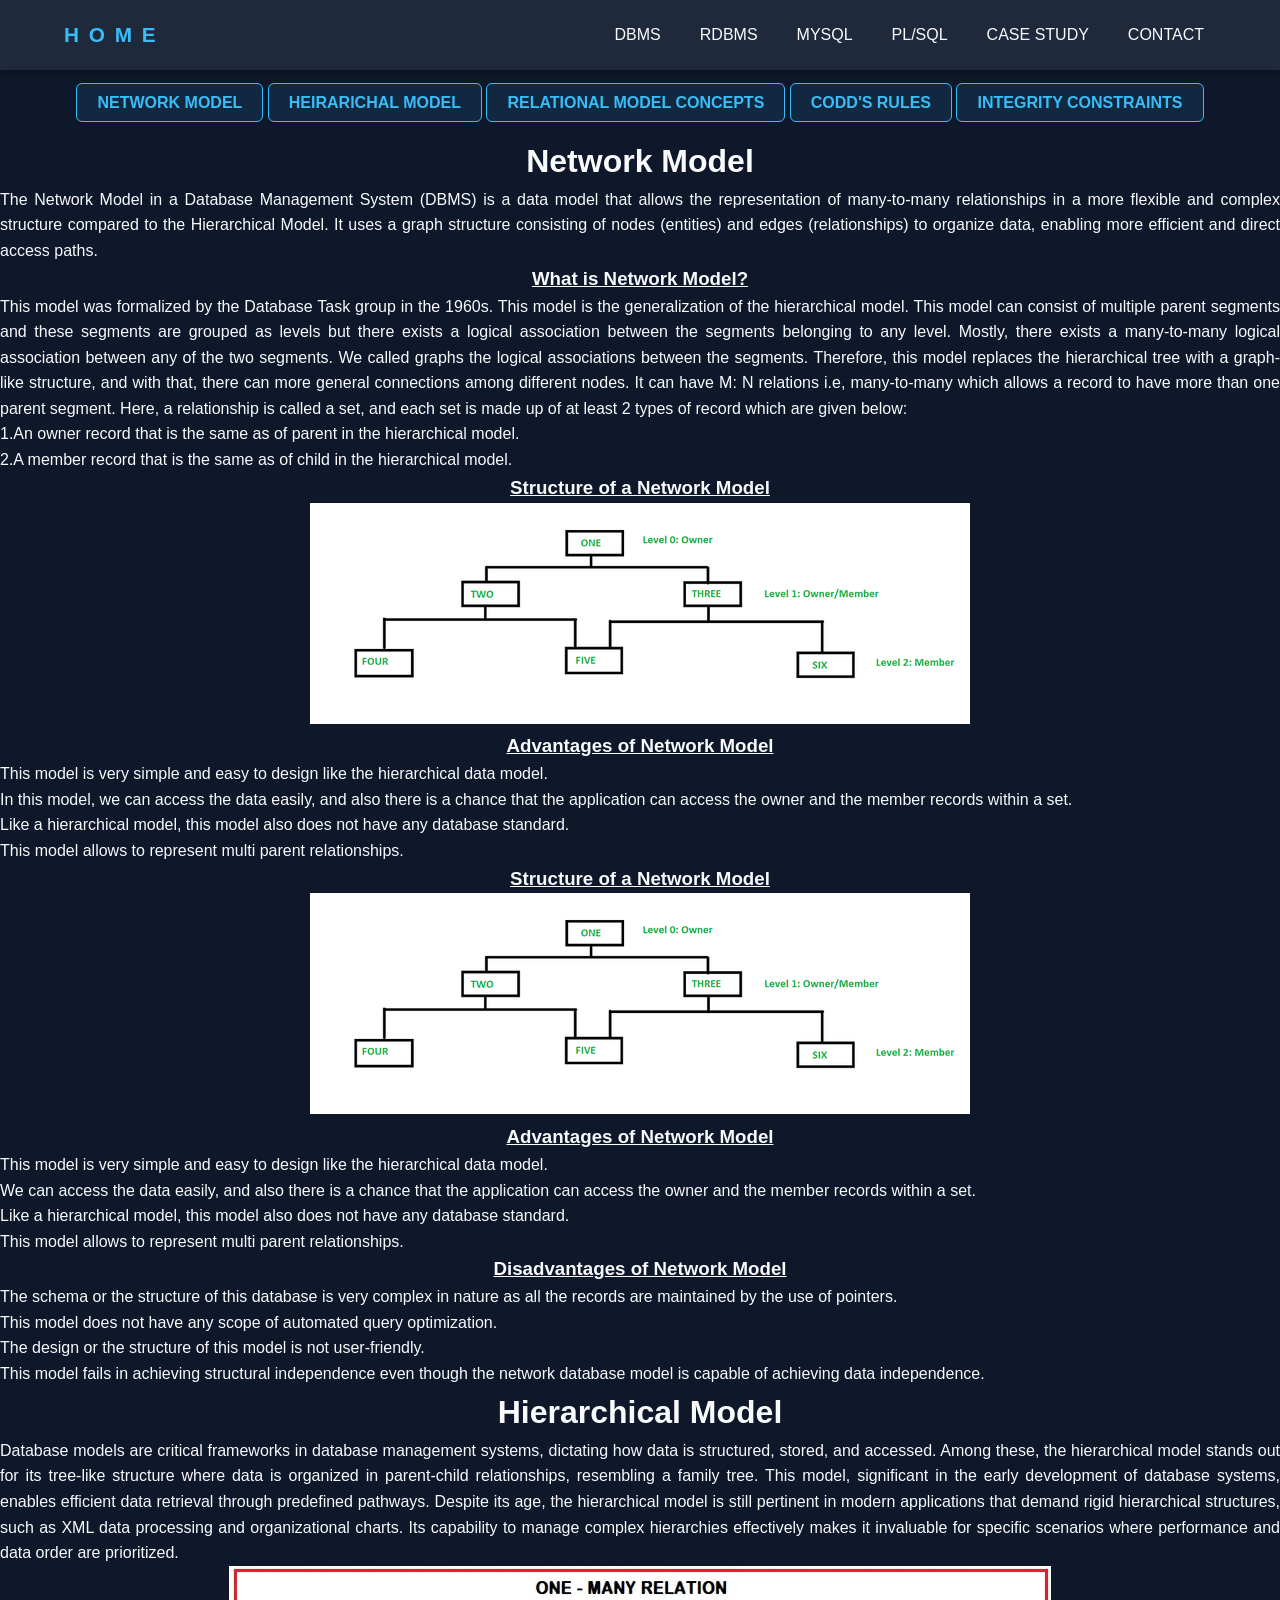
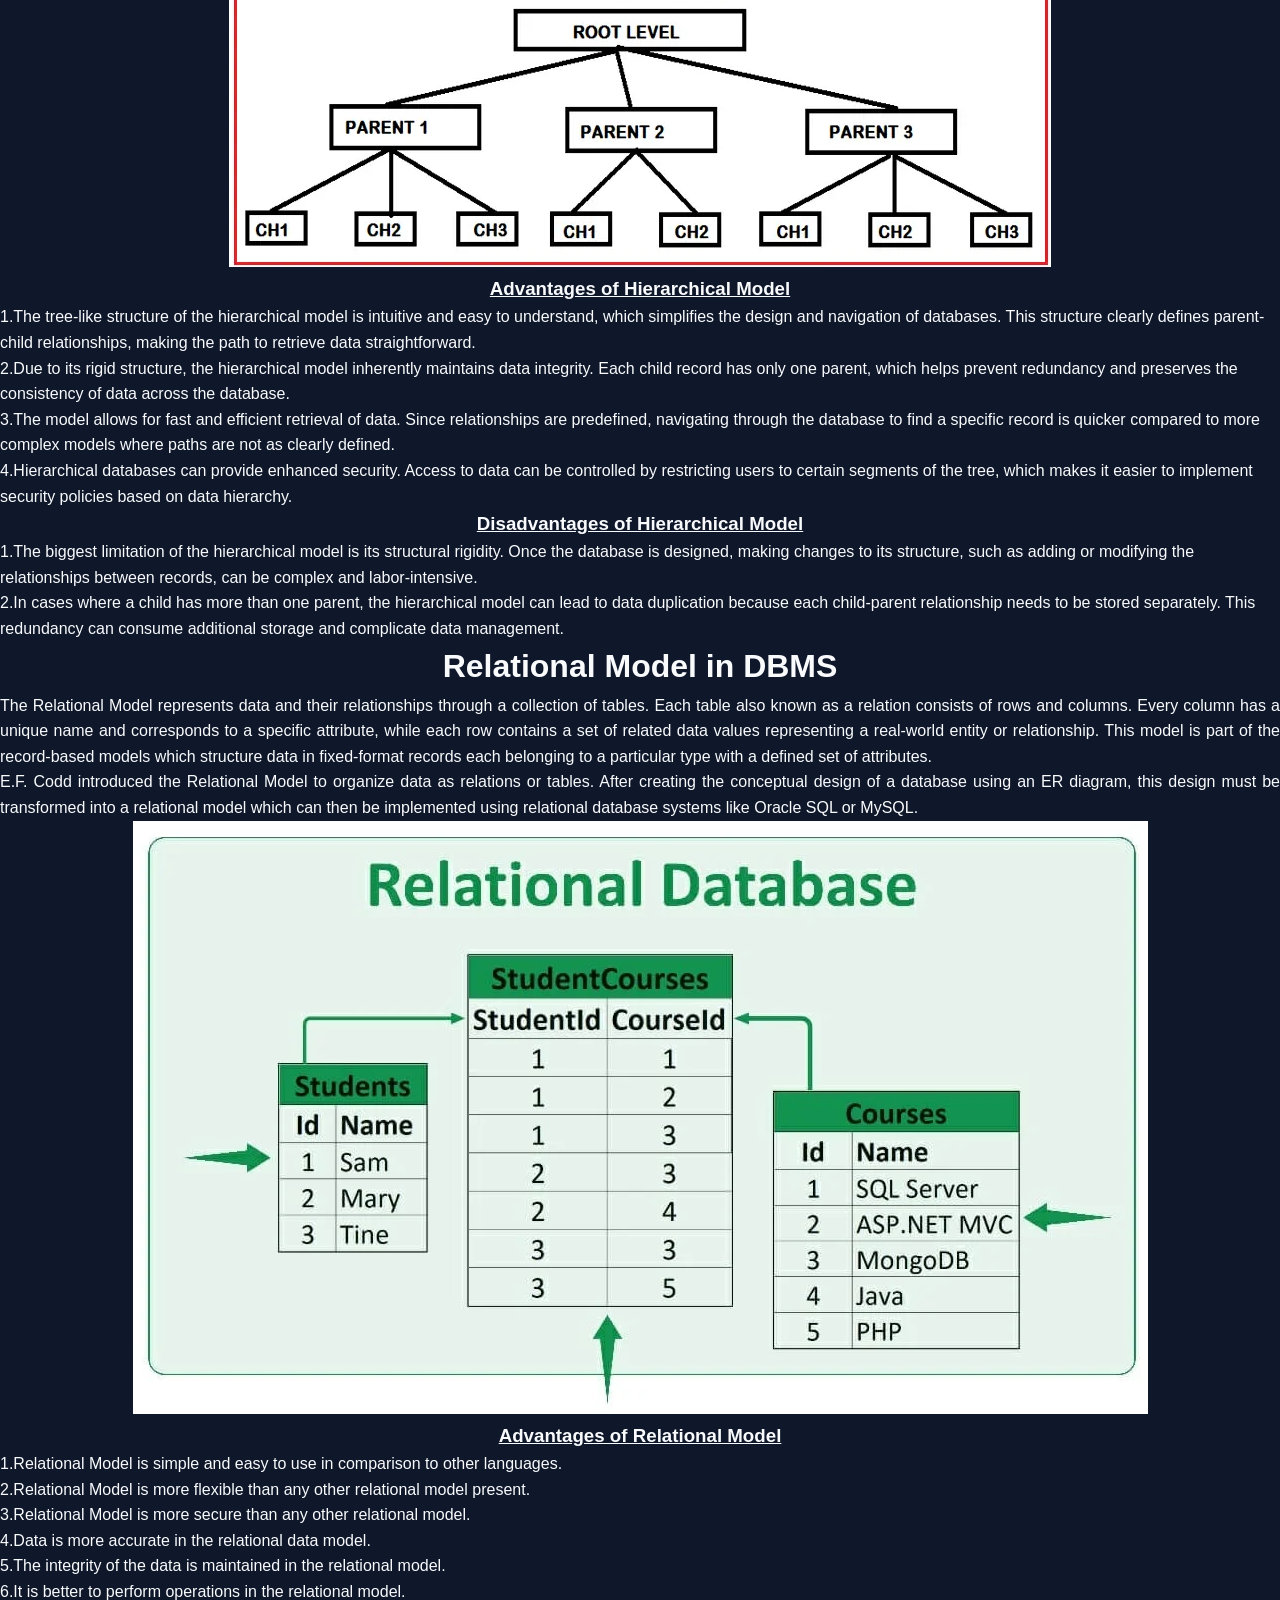
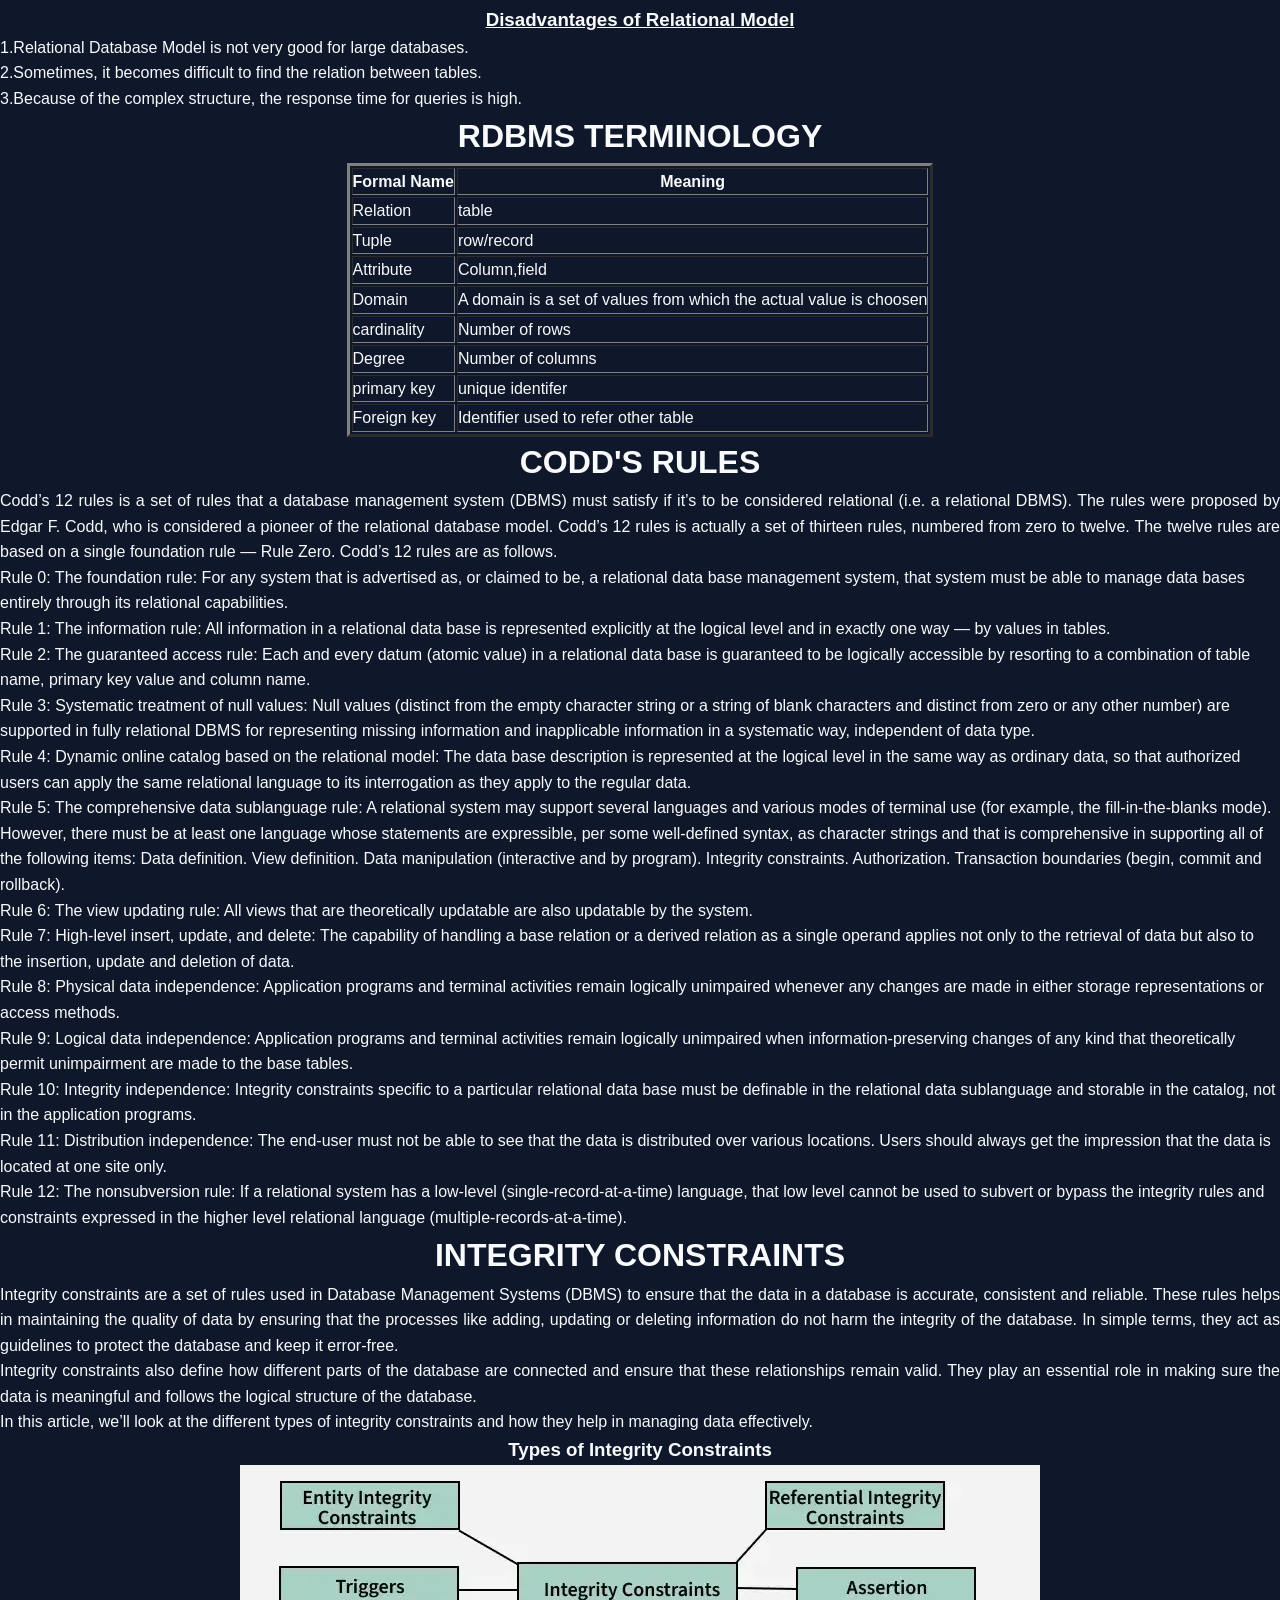
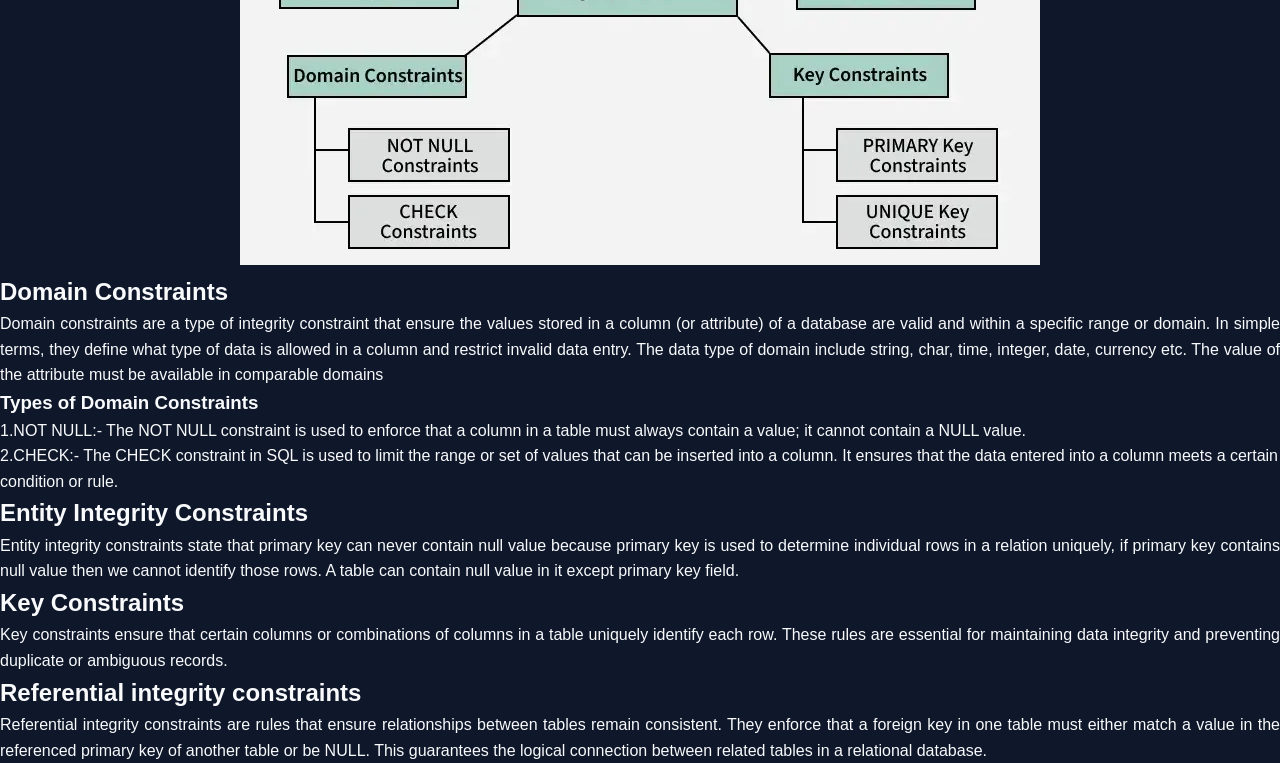
<file: unit2.html>
<!DOCTYPE html>
<html lang="en">
<head>
    <meta charset="UTF-8">
    <meta name="viewport" content="width=device-width, initial-scale=1.0">
    <title>unit2</title>
    <link rel="stylesheet" href="./style.css">
    <style>
      .tae {
            max-width: 800px;
            margin: 50px auto;
            padding: 20px;
        }
        h1{
            text-align: center;
        }
        p {
            text-align: justify;
            line-height: 1.6;
        }
        .tae h4{
            margin-top: -20px;
            font-weight: 300;
        }
    </style>
</head>
<body>
    <nav>
        <div class="logo">
            <a href="./index.html">H O M E</a>
        </div>
        <div class="navbar">
            <a href="unit1.html">DBMS</a>
            <a href="unit2.html">RDBMS</a>
            <a href="unit3.html">MYSQL</a>
            <a href="unit4.html">PL/SQL</a>
            <a href="case.html">CASE STUDY</a>
            <a href="contact.html">CONTACT</a>
        </div>
    </nav>
    <!--<h2 id="top">TOPICS</h2>-->
    <div class="shortcut">
      <a href="#basics">NETWORK MODEL</a>
      <a href="#strings">HEIRARICHAL MODEL</a>
      <a href="#conversion">RELATIONAL MODEL CONCEPTS</a>
      <a href="#functions">CODD'S RULES</a>
      <a href="#singlearrays">INTEGRITY CONSTRAINTS</a>
    </div>
    <H1 id="basics">Network Model</H1>
    <P>
        The Network Model in a Database Management System (DBMS) is a data model that allows the representation of many-to-many relationships in a more flexible and complex structure compared to the Hierarchical Model.
         It uses a graph structure consisting of nodes (entities) and edges (relationships) to organize data, enabling more efficient and direct access paths.
    </P>
    <center><h3><u>What is Network Model?</u></h3></center>
    <p>
    This model was formalized by the Database Task group in the 1960s. This model is the generalization of the hierarchical model. This model can consist of multiple parent segments and these segments are grouped as levels but there exists a logical association between the segments belonging to any level. Mostly, there exists a many-to-many logical association between any of the two segments. We called graphs the logical associations between the segments. Therefore, this model replaces the hierarchical tree with a graph-like structure, and with that, there can more general connections among different nodes. It can have M: N relations i.e, many-to-many which allows a record to have more than one parent segment. Here, a relationship is called a set, and each set is made up of at least 2 types of record which are given below:
        </p>
        <dl>
<dd>1.An owner record that is the same as of parent in the hierarchical model.</dd>

<dd>2.A member record that is the same as of child in the hierarchical model.</dd>
</dl>
   
    <center><h3><u>Structure of a Network Model</u></h3>
    <img src="img/network.png"></center>
    <center><h3><u>Advantages of Network Model</u></h3></center>
    <ul>
        <li>This model is very simple and easy to design like the hierarchical data model.</li>
        <li>In this model, we can access the data easily, and also there is a chance that the application can access the owner and the member records within a set.</li>
        <li>Like a hierarchical model, this model also does not have any database standard.</li>
        <li>This model allows to represent multi parent relationships.</li>
      </ul>
      <center><h3><u>Structure of a Network Model</u></h3>
    <img src="img/network.png"></center>
    <center><h3><u>Advantages of Network Model</u></h3></center>
    <ul>
        <li>This model is very simple and easy to design like the hierarchical data model.</li>
        <li>We can access the data easily, and also there is a chance that the application can access the owner and the member records within a set.</li>
        <li>Like a hierarchical model, this model also does not have any database standard.</li>
        <li>This model allows to represent multi parent relationships.</li>
      </ul>
      <center><h3><u>Disadvantages of Network Model</u></h3></center>
      <ul>
          <li>The schema or the structure of this database is very complex in nature as all the records are maintained by the use of pointers.</li>
          <li>This model does not have any scope of automated query optimization.</li>
          <li>The design or the structure of this model is not user-friendly.</li>
          <li>This model fails in achieving structural independence even though the network database model is capable of achieving data independence.</li>
        </ul>
        <H1 id="strings">Hierarchical Model</H1>
        <p>
            Database models are critical frameworks in database management systems, dictating how data is structured, stored, and accessed.
             Among these, the hierarchical model stands out for its tree-like structure where data is organized in parent-child relationships, resembling a family tree. 
            This model, significant in the early development of database systems, enables efficient data retrieval through predefined pathways. 
            Despite its age, the hierarchical model is still pertinent in modern applications that demand rigid hierarchical structures, such as XML data processing and organizational charts.
             Its capability to manage complex hierarchies effectively makes it invaluable for specific scenarios where performance and data order are prioritized.
        </p>
        <center><img src="img/her.webp"></center>
      <center><h3><u>Advantages of Hierarchical Model</u></h3></center>
      <dl>
        <dd>1.The tree-like structure of the hierarchical model is intuitive and easy to understand, which simplifies the design and navigation of databases. This structure clearly defines parent-child relationships, making the path to retrieve data straightforward.</dd>
        <dd>2.Due to its rigid structure, the hierarchical model inherently maintains data integrity. Each child record has only one parent, which helps prevent redundancy and preserves the consistency of data across the database.</dd>
  <dd>3.The model allows for fast and efficient retrieval of data. Since relationships are predefined, navigating through the database to find a specific record is quicker compared to more complex models where paths are not as clearly defined.</dd>
  <dd>4.Hierarchical databases can provide enhanced security. Access to data can be controlled by restricting users to certain segments of the tree, which makes it easier to implement security policies based on data hierarchy.</dd>
    </dl>
    <center><h3><u>Disadvantages of Hierarchical Model</u></h3></center>
        <dl>
            <dd>1.The biggest limitation of the hierarchical model is its structural rigidity. Once the database is designed, making changes to its structure, such as adding or modifying the relationships between records, can be complex and labor-intensive.</dd>
            <dd>2.In cases where a child has more than one parent, the hierarchical model can lead to data duplication because each child-parent relationship needs to be stored separately. This redundancy can consume additional storage and complicate data management.</dd>
          </dl>
          <H1 id="conversion">Relational Model in DBMS</H1>
          <p>
            The Relational Model represents data and their relationships through a collection of tables.
            Each table also known as a relation consists of rows and columns. Every column has a unique name and corresponds to a specific attribute, while each row contains a set of related data values representing a real-world entity or relationship.
            This model is part of the record-based models which structure data in fixed-format records each belonging to a particular type with a defined set of attributes.</p>
<p>
E.F. Codd introduced the Relational Model to organize data as relations or tables. 
After creating the conceptual design of a database using an ER diagram, this design must be transformed into a relational model which can then be implemented using relational database systems like Oracle SQL or MySQL.
          </p>
          <center><img src="img/relation.webp"></center>
          
    <center><h3><u>Advantages of Relational Model</u></h3></center>
        <dl>
            <dd> 1.Relational Model is simple and easy to use in comparison to other languages.</dd>
                <dd> 2.Relational Model is more flexible than any other relational model present.</dd>
                <dd> 3.Relational Model is more secure than any other relational model.</dd>
                <dd> 4.Data is more accurate in the relational data model.</dd>
               <dd>5.The integrity of the data is maintained in the relational model.</dd>
                <dd>6.It is better to perform operations in the relational model.</dd>
          </dl>
          <center><h3><u>Disadvantages of Relational Model</u></h3></center>
      <dl>
        <dd>1.Relational Database Model is not very good for large databases.</dd>
           <dd>2.Sometimes, it becomes difficult to find the relation between tables.</dd>
           <dd>3.Because of the complex structure, the response time for queries is high.</dd>
    </dl>
    <h1>RDBMS TERMINOLOGY</h1>
<center><table border="3">
    <tr>
      <th>Formal Name</th>
      <th>Meaning</th>
    </tr>
    <tr>
      <td>Relation</td>
      <td>table</td>
    </tr>
    <tr>
      <td>Tuple</td>
      <td>row/record</td>
    </tr>
    <tr>
        <td>Attribute</td>
        <td>Column,field</td>
      </tr>
      <tr>
        <td>Domain</td>
        <td>A domain is a set of values from which the actual value is choosen</td>
      </tr>
      <tr>
        <td>cardinality</td>
        <td>Number of rows</td>
      </tr>
      <tr>
        <td>Degree</td>
        <td>Number of columns</td>
      </tr>
      <tr>
        <td>primary key</td>
        <td>unique identifer</td>
      </tr>
      <tr>
        <td>Foreign key</td>
        <td>Identifier used to refer other table</td>
      </tr>
  </table></center>
    <h1 id="functions">CODD'S RULES</h1>
   <p>Codd’s 12 rules is a set of rules that a database management system (DBMS) must satisfy if it’s to be considered relational (i.e. a relational DBMS).

The rules were proposed by Edgar F. Codd, who is considered a pioneer of the relational database model.

Codd’s 12 rules is actually a set of thirteen rules, numbered from zero to twelve. The twelve rules are based on a single foundation rule — Rule Zero.


Codd’s 12 rules are as follows.</p>
<dl>
<dd>Rule 0: The foundation rule:
For any system that is advertised as, or claimed to be, a relational data base management system, that system must be able to manage data bases entirely through its relational capabilities.
</dd><dd>Rule 1: The information rule:
All information in a relational data base is represented explicitly at the logical level and in exactly one way — by values in tables.
</dd><dd>Rule 2: The guaranteed access rule:
Each and every datum (atomic value) in a relational data base is guaranteed to be logically accessible by resorting to a combination of table name, primary key value and column name.
</dd><dd>Rule 3: Systematic treatment of null values:
Null values (distinct from the empty character string or a string of blank characters and distinct from zero or any other number) are supported in fully relational DBMS for representing missing information and inapplicable information in a systematic way, independent of data type.
</dd><dd>Rule 4: Dynamic online catalog based on the relational model:
The data base description is represented at the logical level in the same way as ordinary data, so that authorized users can apply the same relational language to its interrogation as they apply to the regular data.
</dd><dd>Rule 5: The comprehensive data sublanguage rule:
A relational system may support several languages and various modes of terminal use (for example, the fill-in-the-blanks mode). However, there must be at least one language whose statements are expressible, per some well-defined syntax, as character strings and that is comprehensive in supporting all of the following items:
Data definition.
View definition.
Data manipulation (interactive and by program).
Integrity constraints.
Authorization.
Transaction boundaries (begin, commit and rollback).
</dd><dd>Rule 6: The view updating rule:
All views that are theoretically updatable are also updatable by the system.
</dd><dd>Rule 7: High-level insert, update, and delete:
The capability of handling a base relation or a derived relation as a single operand applies not only to the retrieval of data but also to the insertion, update and deletion of data.
</dd><dd>Rule 8: Physical data independence:
Application programs and terminal activities remain logically unimpaired whenever any changes are made in either storage representations or access methods.
</dd><dd>Rule 9: Logical data independence:
Application programs and terminal activities remain logically unimpaired when information-preserving changes of any kind that theoretically permit unimpairment are made to the base tables.
</dd><dd>Rule 10: Integrity independence:
Integrity constraints specific to a particular relational data base must be definable in the relational data sublanguage and storable in the catalog, not in the application programs.
</dd><dd>Rule 11: Distribution independence:
The end-user must not be able to see that the data is distributed over various locations. Users should always get the impression that the data is located at one site only.
</dd><dd>Rule 12: The nonsubversion rule:
If a relational system has a low-level (single-record-at-a-time) language, that low level cannot be used to subvert or bypass the integrity rules and constraints expressed in the higher level relational language (multiple-records-at-a-time).
</dd></dl>

  <H1 id="singlearrays">INTEGRITY CONSTRAINTS</H1>
  <p>Integrity constraints are a set of rules used in Database Management Systems (DBMS) to ensure that the data in a database is accurate, consistent and reliable. These rules helps in maintaining the quality of data by ensuring that the processes like adding, updating or deleting information do not harm the integrity of the database. In simple terms, they act as guidelines to protect the database and keep it error-free.</p>
  <P>Integrity constraints also define how different parts of the database are connected and ensure that these relationships remain valid. They play an essential role in making sure the data is meaningful and follows the logical structure of the database.</P>
  <p>In this article, we’ll look at the different types of integrity constraints and how they help in managing data effectively.</p>
  <center><h3>Types of Integrity Constraints</h3>
  <img src="./img/integrity_constraints.webp"></center>
  <h2>Domain Constraints</h2>
   <p> Domain constraints are a type of integrity constraint that ensure the values stored in a column (or attribute) of a database are valid and within a specific range or domain. In simple terms, they define what type of data is allowed in a column and restrict invalid data entry. The data type of domain include string, char, time, integer, date, currency etc.
     The value of the attribute must be available in comparable domains</p>
     <h3>Types of Domain Constraints</h3>
     <dl>
        <dd>1.NOT NULL:-
        The NOT NULL constraint is used to enforce that a column in a table must always contain a value; it cannot contain a NULL value.</dd>
        <dd>2.CHECK:-
        The CHECK constraint in SQL is used to limit the range or set of values that can be inserted into a column. It ensures that the data entered into a column meets a certain condition or rule.</dd>
     </dl>
     <h2>Entity Integrity Constraints</h2>
     <p>Entity integrity constraints state that primary key can never contain null value because primary key is used to determine individual rows in a relation uniquely, if primary key contains null value then we cannot identify those rows. A table can contain null value in it except primary key field.</p>
     <h2>Key Constraints</h2>
     <p>Key constraints ensure that certain columns or combinations of columns in a table uniquely identify each row. These rules are essential for maintaining data integrity and preventing duplicate or ambiguous records.</p>
     <h2>Referential integrity constraints</h2>
     <p>Referential integrity constraints are rules that ensure relationships between tables remain consistent. They enforce that a foreign key in one table must either match a value in the referenced primary key of another table or be NULL. This guarantees the logical connection between related tables in a relational database.</p>
</body>
</html>
</file>
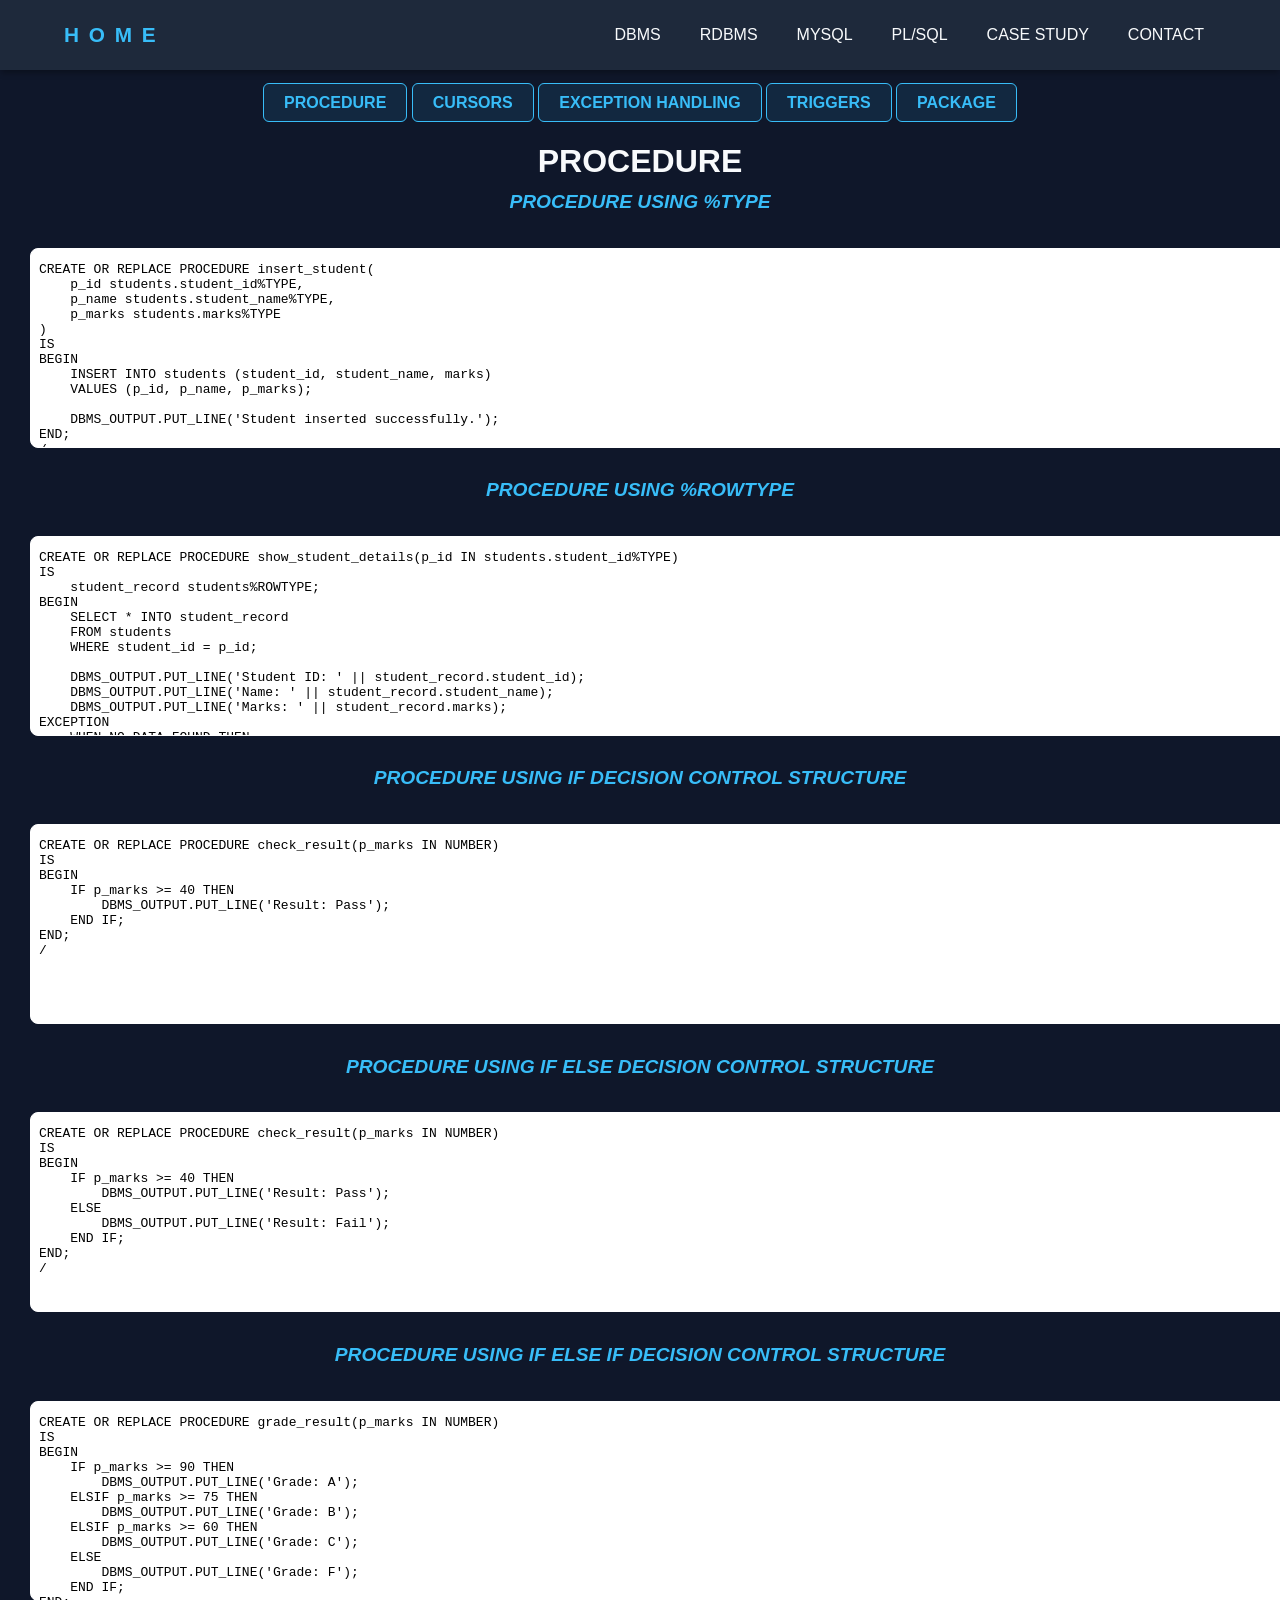
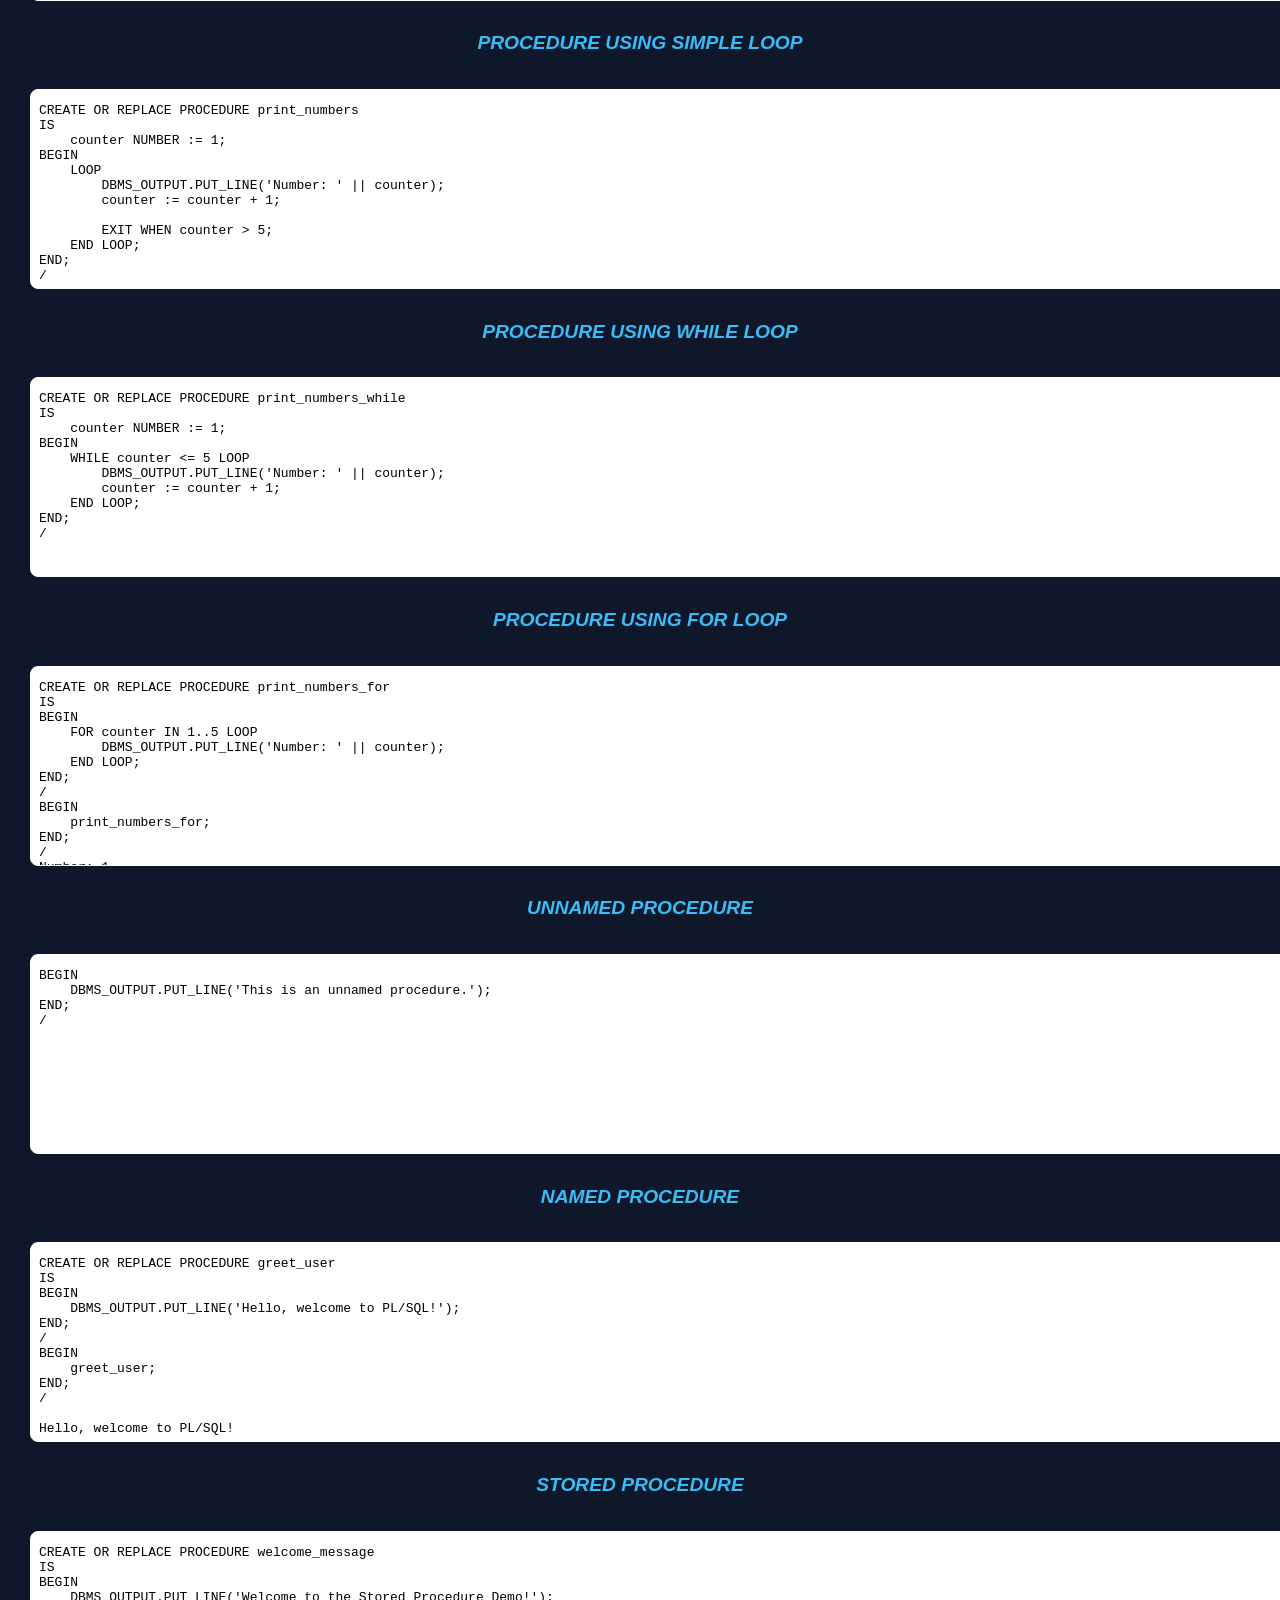
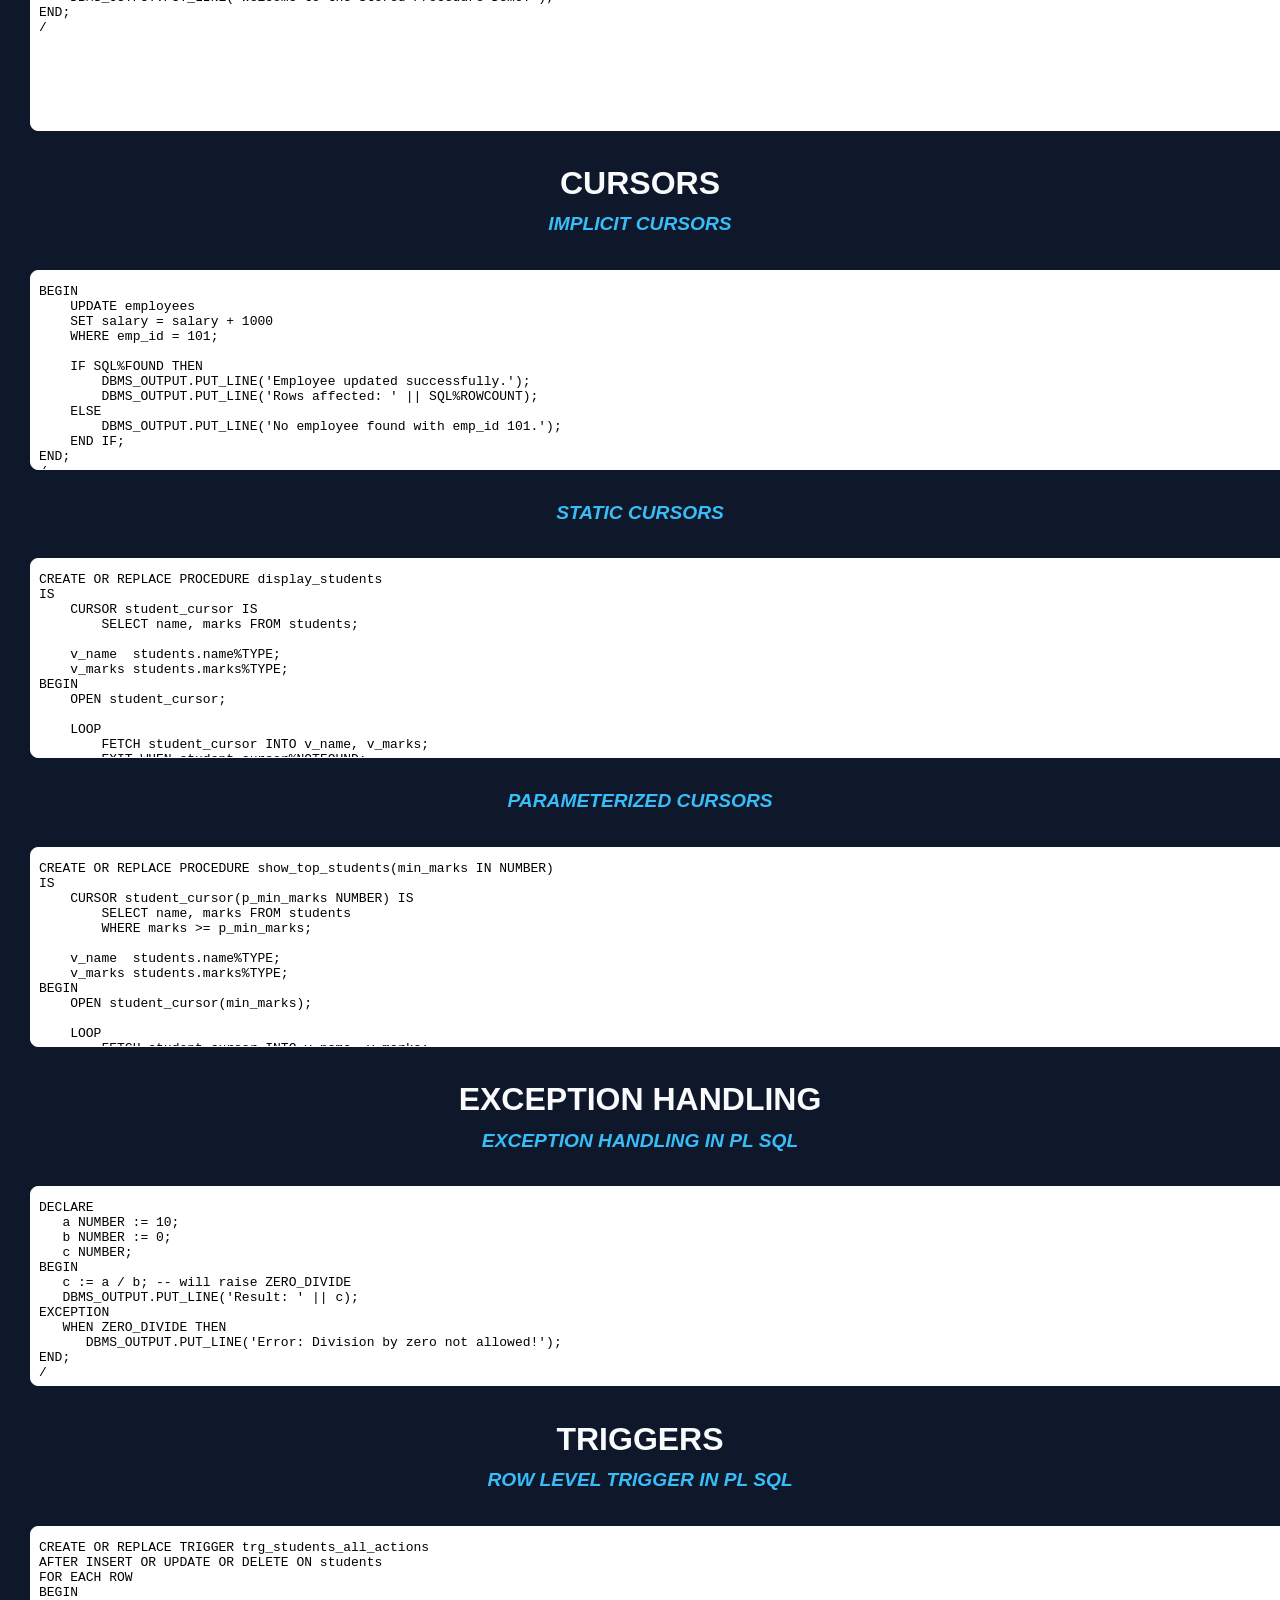
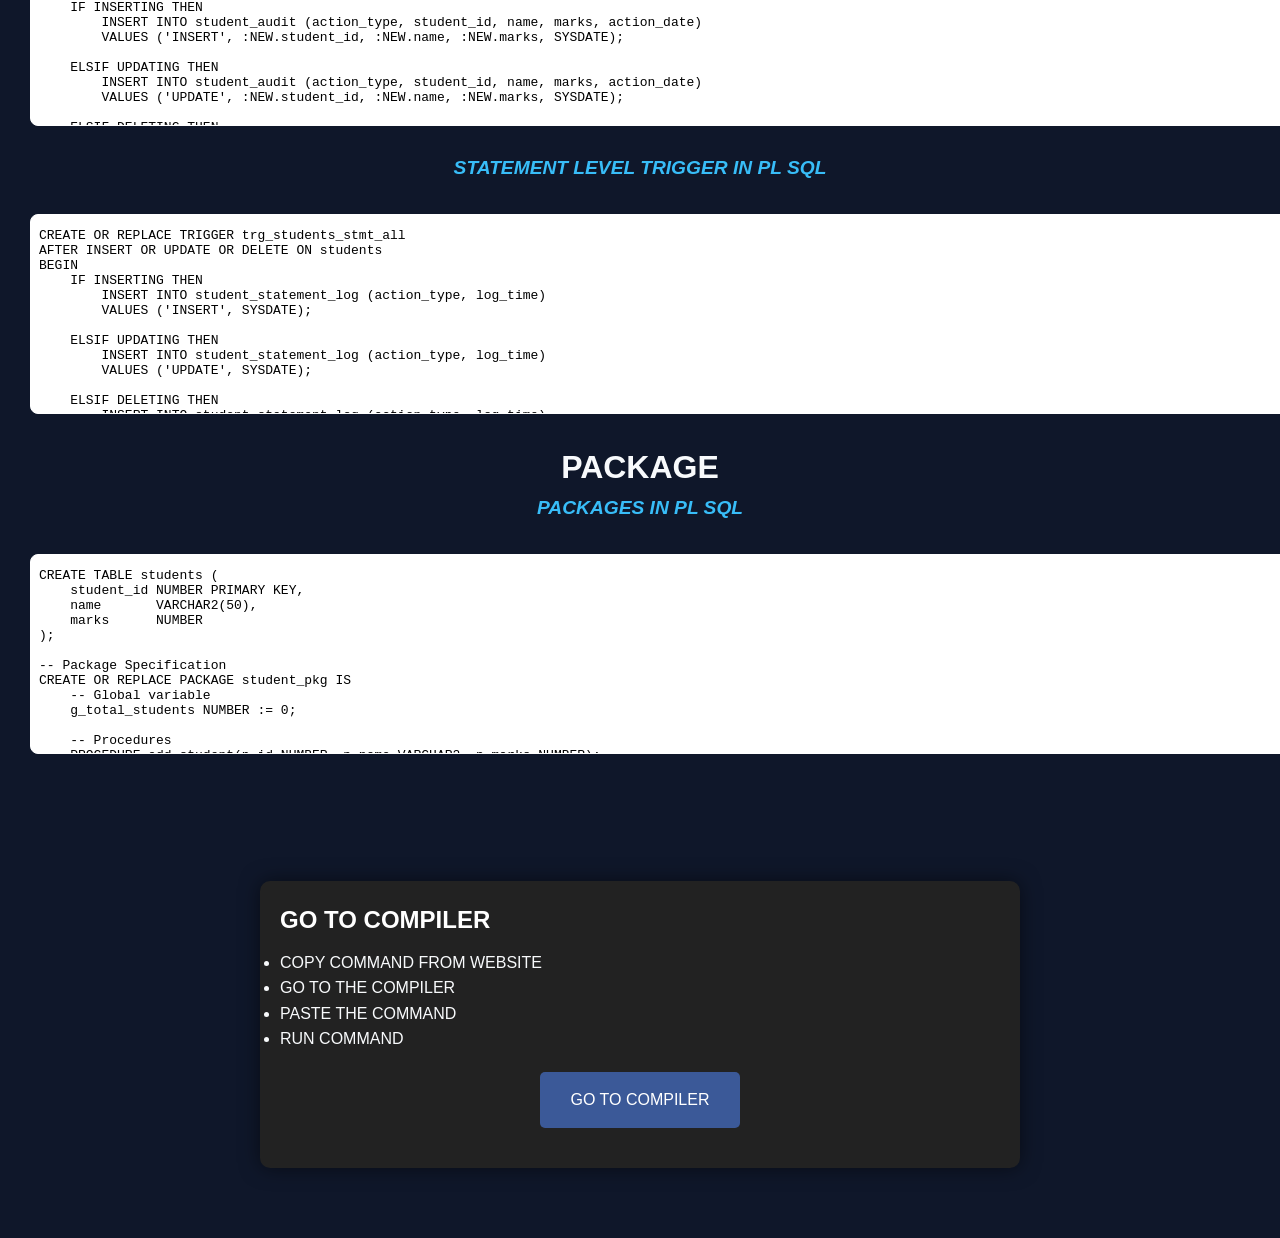
<file: unit4.html>
<!DOCTYPE html>
<html lang="en">

<head>
    <meta charset="UTF-8">
    <meta name="viewport" content="width=device-width, initial-scale=1.0">
    <title>unit4</title>
    <link rel="stylesheet" href="./style.css">
    <style>

      .container {
          max-width: 800px;
          margin: 50px auto;
          padding: 20px;
      }
      h1 {
          text-align: center;
      }
      p {
          text-align: justify;
          line-height: 1.6;
      }
      .investors-info {
          background-color: #222;
          padding: 20px;
          border-radius: 10px;
          box-shadow: 0 0 20px rgba(0, 0, 0, 0.5);
          margin-top: 30px;
      }
      .investors-info h2 {
          color: #fff;
          margin-bottom: 10px;
      }
      .investors-info p {
          color: #aaa;
      }
      .cta-button {
          display: block;
          width: 200px;
          margin: 20px auto;
          padding: 15px 20px;
          text-align: center;
          background-color: #3b5998;
          color: #fff;
          text-decoration: none;
          border-radius: 5px;
          transition: background-color 0.3s;
      }
      .cta-button:hover {
          background-color: #304679;
      }
      iframe {
    width: 100%;
    height: 200px;
    background-color: white;
    border: 1px solid white;
  }
  </style>
</head>

<body>
    <nav>
        <div class="logo">
            <a href="./index.html">H O M E</a>
        </div>
        <div class="navbar">
            <a href="unit1.html">DBMS</a>
            <a href="unit2.html">RDBMS</a>
            <a href="unit3.html">MYSQL</a>
            <a href="unit4.html">PL/SQL</a>
            <a href="case.html">CASE STUDY</a>
            <a href="contact.html">CONTACT</a>
        </div>
    </nav>
    <div class="shortcut">
        <a href="#PRO">PROCEDURE</a>
        <a href="#basics">CURSORS</a>
        <a href="#strings">EXCEPTION HANDLING</a>
        <a href="#conversion">TRIGGERS</a>
        <a href="#package">PACKAGE</a>
</div>
        <CENTER> <h1 id="PRO">PROCEDURE</h1> </CENTER>
      <H5>PROCEDURE USING %TYPE</H5>
      <iframe src="./commands/60.txt" frameborder="1"></iframe>
      <H5>PROCEDURE USING %ROWTYPE</H5>
      <iframe src="./commands/61.txt" frameborder="1"></iframe>
      <H5>PROCEDURE USING IF DECISION CONTROL STRUCTURE</H5>
      <iframe src="./commands/62.txt" frameborder="1"></iframe>
      <H5>PROCEDURE USING IF ELSE DECISION CONTROL STRUCTURE</H5>
      <iframe src="./commands/63.txt" frameborder="1"></iframe>
      <H5>PROCEDURE USING IF ELSE IF DECISION CONTROL STRUCTURE</H5>
      <iframe src="./commands/64.txt" frameborder="1"></iframe>
      <H5>PROCEDURE USING SIMPLE LOOP</H5>
      <iframe src="./commands/65.txt" frameborder="1"></iframe>
      <H5>PROCEDURE USING WHILE LOOP</H5>
      <iframe src="./commands/66.txt" frameborder="1"></iframe>
      <H5>PROCEDURE USING FOR LOOP</H5>
      <iframe src="./commands/67.txt" frameborder="1"></iframe>
      <H5>UNNAMED PROCEDURE </H5>
      <iframe src="./commands/68.txt" frameborder="1"></iframe>
      <H5>NAMED PROCEDURE </H5>
      <iframe src="./commands/69.txt" frameborder="1"></iframe>
      <H5>STORED PROCEDURE </H5>
      <iframe src="./commands/70.txt" frameborder="1"></iframe>
      <h1 id="basics">CURSORS</h1>
      <H5>IMPLICIT CURSORS</H5>
      <iframe src="./commands/71.txt" frameborder="1"></iframe>
      <H5>STATIC CURSORS </H5>
      <iframe src="./commands/72.txt" frameborder="1"></iframe>
      <H5>PARAMETERIZED CURSORS </H5>
      <iframe src="./commands/73.txt" frameborder="1"></iframe>
    <CENTER><H1 ID="strings">EXCEPTION HANDLING</H1></CENTER>
      <H5>EXCEPTION HANDLING IN PL SQL</H5>
      <iframe src="./commands/74.txt" frameborder="1"></iframe>
    <CENTER><h1 id="conversion">TRIGGERS</h1></CENTER>
      <H5>ROW LEVEL TRIGGER IN PL SQL</H5>
      <iframe src="./commands/75.txt" frameborder="1"></iframe>
      <H5>STATEMENT LEVEL TRIGGER IN PL SQL</H5>
      <iframe src="./commands/76.txt" frameborder="1"></iframe>
      <CENTER><h1 id="package">PACKAGE</h1></CENTER>
      <H5>PACKAGES IN PL SQL</H5>
      <iframe src="./commands/77.txt" frameborder="1"></iframe>
      <div class="container">
        <h1></h1>
        <div class="investors-info">
            <h2>GO TO COMPILER</h2>
            
            <ul>
                <li>COPY COMMAND FROM WEBSITE</li>
                <li>GO TO THE COMPILER</li>
                <li>PASTE THE COMMAND</li>
                <li>RUN COMMAND</li>
            </ul>
            <a href="https://livesql.oracle.com/landing/" class="cta-button">GO TO COMPILER</a>
        </div>
    </div>

</body>

</html>
</file>
<file: style.css>
/* Color Palette & CSS Variables */
:root {
    --bg-primary: #0f172a;       /* Dark slate background */
    --bg-secondary: #1e293b;     /* Slightly lighter slate for nav/cards */
    --bg-carousel: #020617;      /* Dark backdrop for images */
    --accent-blue: #38bdf8;      /* Sky blue accent */
    --accent-hover: #0284c7;     /* Darker blue hover */
    --text-primary: #f8fafc;     /* Bright off-white */
    --text-muted: #94a3b8;       /* Muted grey text */
}

* {
    box-sizing: border-box;
    margin: 0;
    padding: 0;
}

body {
    font-family: 'Segoe UI', Tahoma, Geneva, Verdana, sans-serif;
    background-color: var(--bg-primary);
    color: var(--text-primary);
    line-height: 1.6;
}

/* Navigation Bar */
nav {
    background-color: var(--bg-secondary);
    display: flex;
    height: 70px;   
    align-items: center;
    justify-content: space-between;
    padding: 0 5%;
    box-shadow: 0 4px 6px -1px rgba(0, 0, 0, 0.3);
    position: sticky;
    top: 0;
    z-index: 1000;
}

.logo a {
    color: var(--accent-blue);
    font-weight: bold;
    font-size: 1.3rem;
    letter-spacing: 2px;
    text-decoration: none;
}

.navbar {
    display: flex;
    gap: 15px;
}

.navbar a {
    color: var(--text-primary);
    text-decoration: none;
    font-size: 1rem; 
    font-weight: 500;
    padding: 8px 12px;
    border-radius: 6px;
    transition: background-color 0.2s ease, color 0.2s ease;
}

.navbar a:hover {
    background-color: rgba(56, 189, 248, 0.1);
    color: var(--accent-blue);
}

/* Section & Carousel Section */
section {
    width: 100%;
    background-color: var(--bg-primary);
    display: flex;
    justify-content: center;
    align-items: center;
    padding: 40px 20px;
}

.carousel-container {
    position: relative;
    width: 100%;
    max-width: 1100px; /* Prevents carousel from stretching infinitely */
    overflow: hidden;
    border-radius: 12px;
    box-shadow: 0 10px 25px -5px rgba(0, 0, 0, 0.5);
    background-color: var(--bg-carousel);
}

.carousel {
    display: flex;
    transition: transform 0.5s cubic-bezier(0.25, 1, 0.5, 1);
}

.slide {
    min-width: 100%;
    height: 500px; /* Comfortable max height for most laptop screens */
    display: flex;
    align-items: center;
    justify-content: center;
    background-color: var(--bg-carousel);
}

.slide img {
    max-width: 100%;
    max-height: 100%;
    width: auto;
    height: auto;
    object-fit: contain; /* Keeps original aspect ratio without cutoffs */
    display: block;
}

/* Navigation Buttons */
.navigation {
    position: absolute;
    top: 50%;
    width: 100%;
    display: flex;
    justify-content: space-between;
    transform: translateY(-50%);
    pointer-events: none; /* Allows clicks to pass through transparent space */
    padding: 0 10px;
}

.prev,
.next {
    pointer-events: auto;
    border: none; 
    width: 45px;
    height: 45px;
    cursor: pointer;
    font-size: 20px;
    border-radius: 50%;
    color: var(--text-primary);
    background-color: rgba(15, 23, 42, 0.7);
    display: flex;
    align-items: center;
    justify-content: center;
    transition: background-color 0.2s ease, transform 0.2s ease;
}

.prev:hover,
.next:hover { 
    background-color: var(--accent-blue);
    color: var(--bg-primary);
    transform: scale(1.08);
}

/* Shortcuts & Misc Components */
.shortcut {
    padding: 20px;
    text-align: center;
}

.shortcut a {
    color: var(--accent-blue);
    font-weight: 600;
    font-size: 1rem;
    border: 1px solid var(--accent-blue);
    text-decoration: none;
    background-color: rgba(56, 189, 248, 0.1);
    padding: 10px 20px;
    border-radius: 6px;
    transition: all 0.2s ease;
}

.shortcut a:hover {
    background-color: var(--accent-blue);
    color: var(--bg-primary);
}

iframe {
    width: 100%;
    max-width: 1450px;
    height: 350px;
    margin: 20px 0;
	margin-left: 30px;
	margin-right: 20px;
    border: 1px solid var(--bg-secondary);
    border-radius: 8px;
}

h5 {
    color: var(--accent-blue);
    font-size: 1.2rem;
    text-align: center;
    font-style: italic;
    margin-bottom: 10px;
}
</file>
